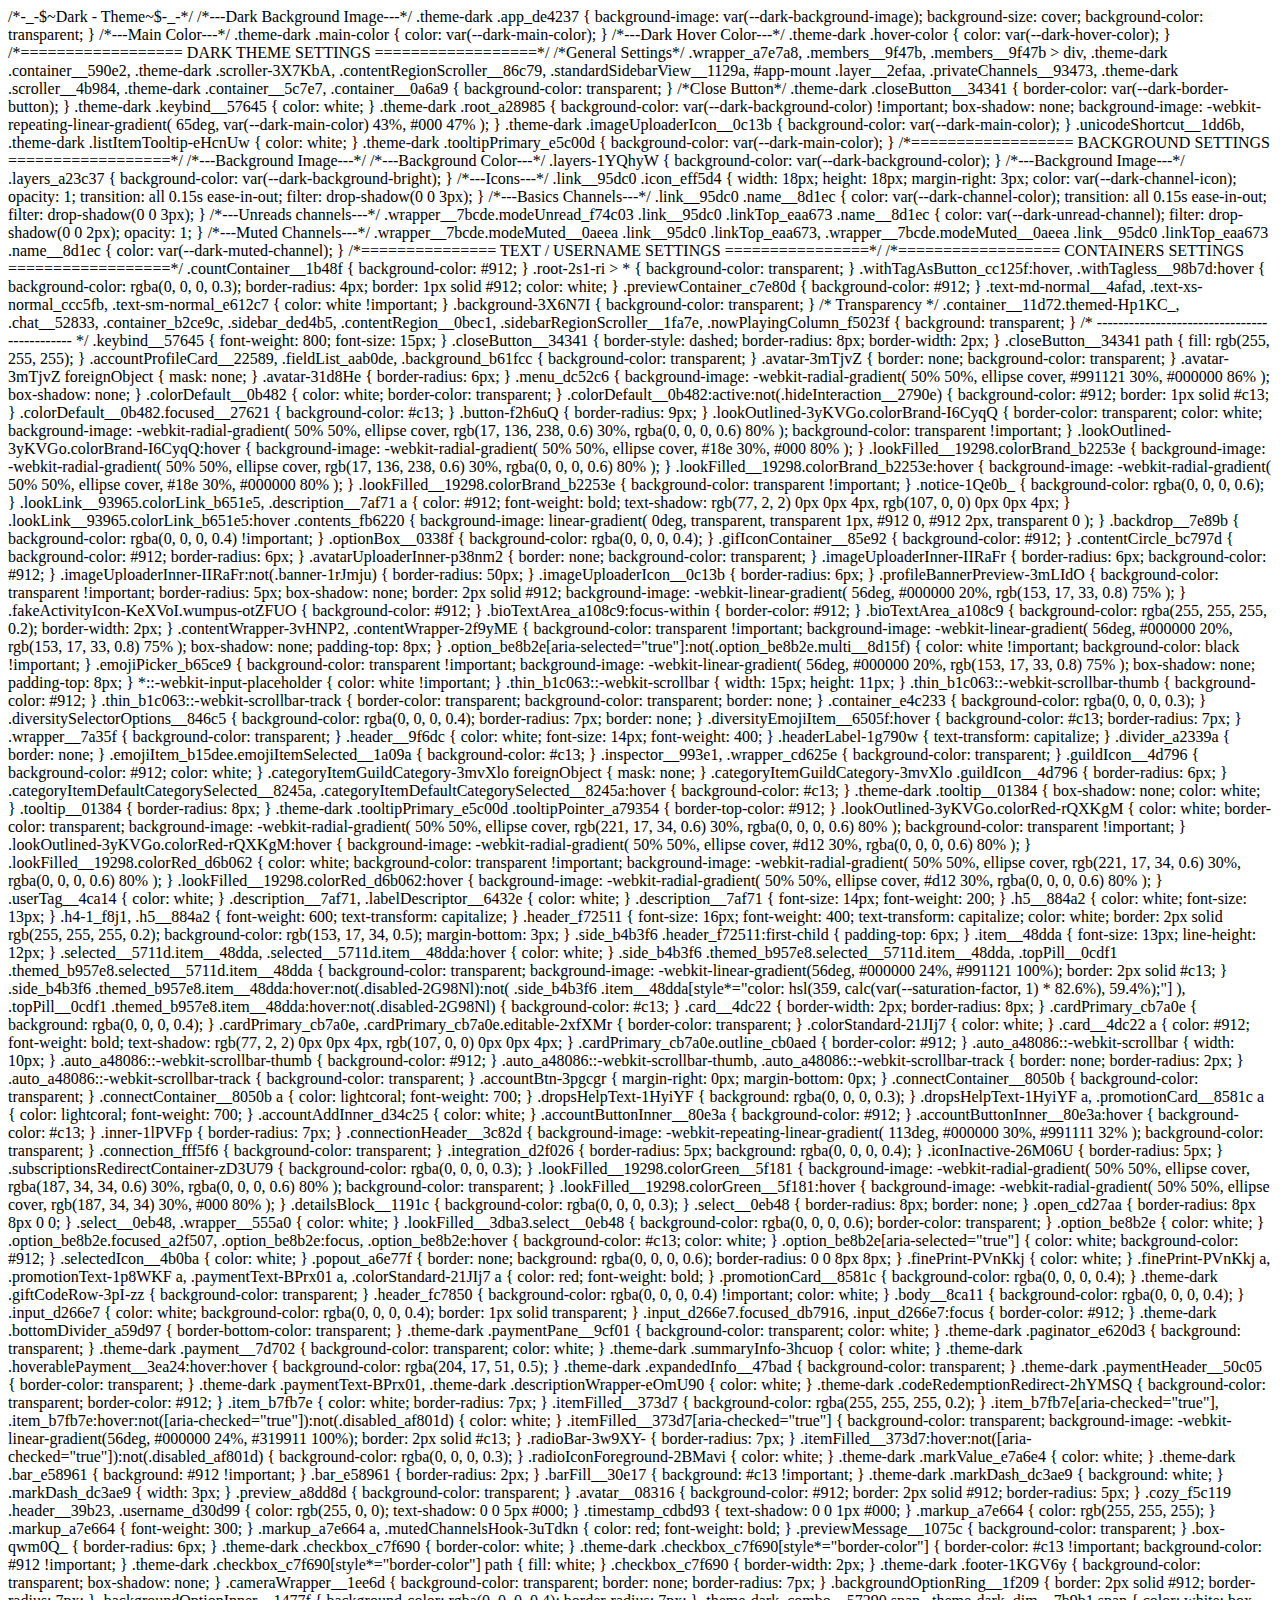
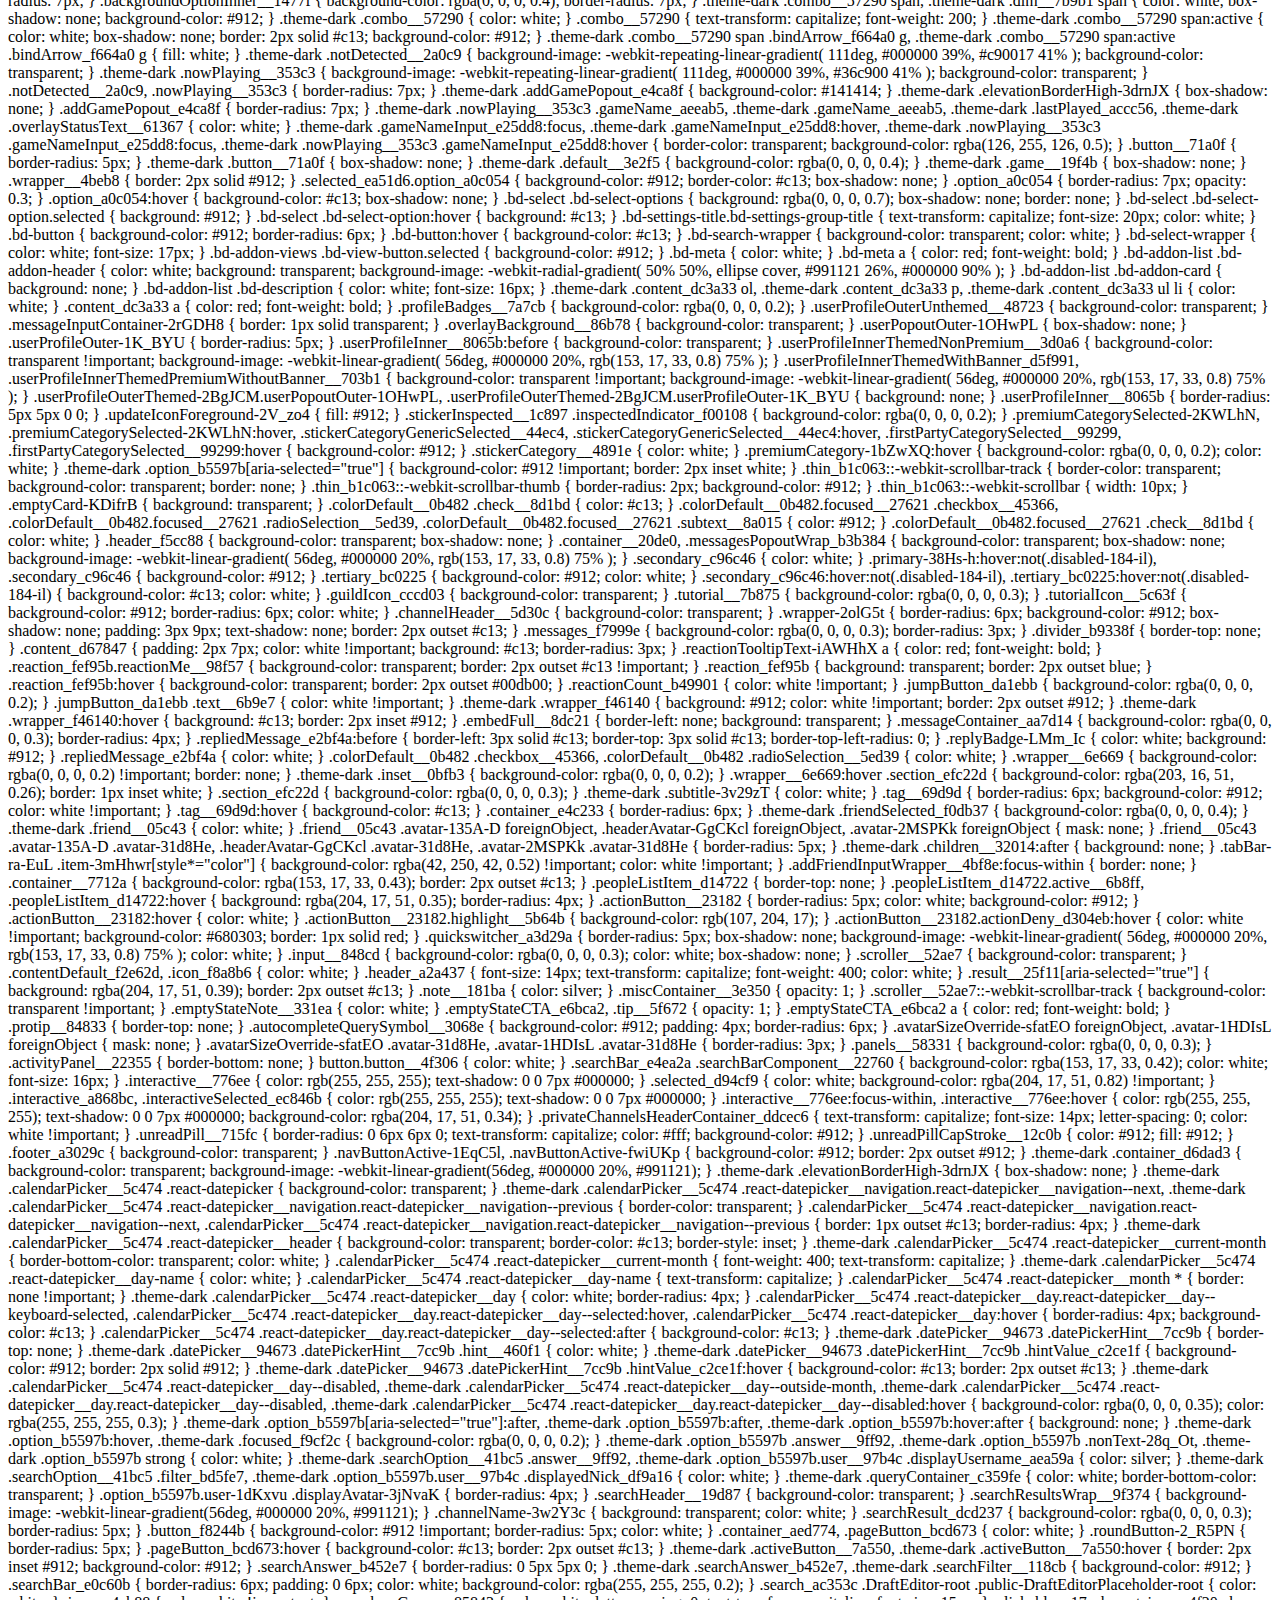
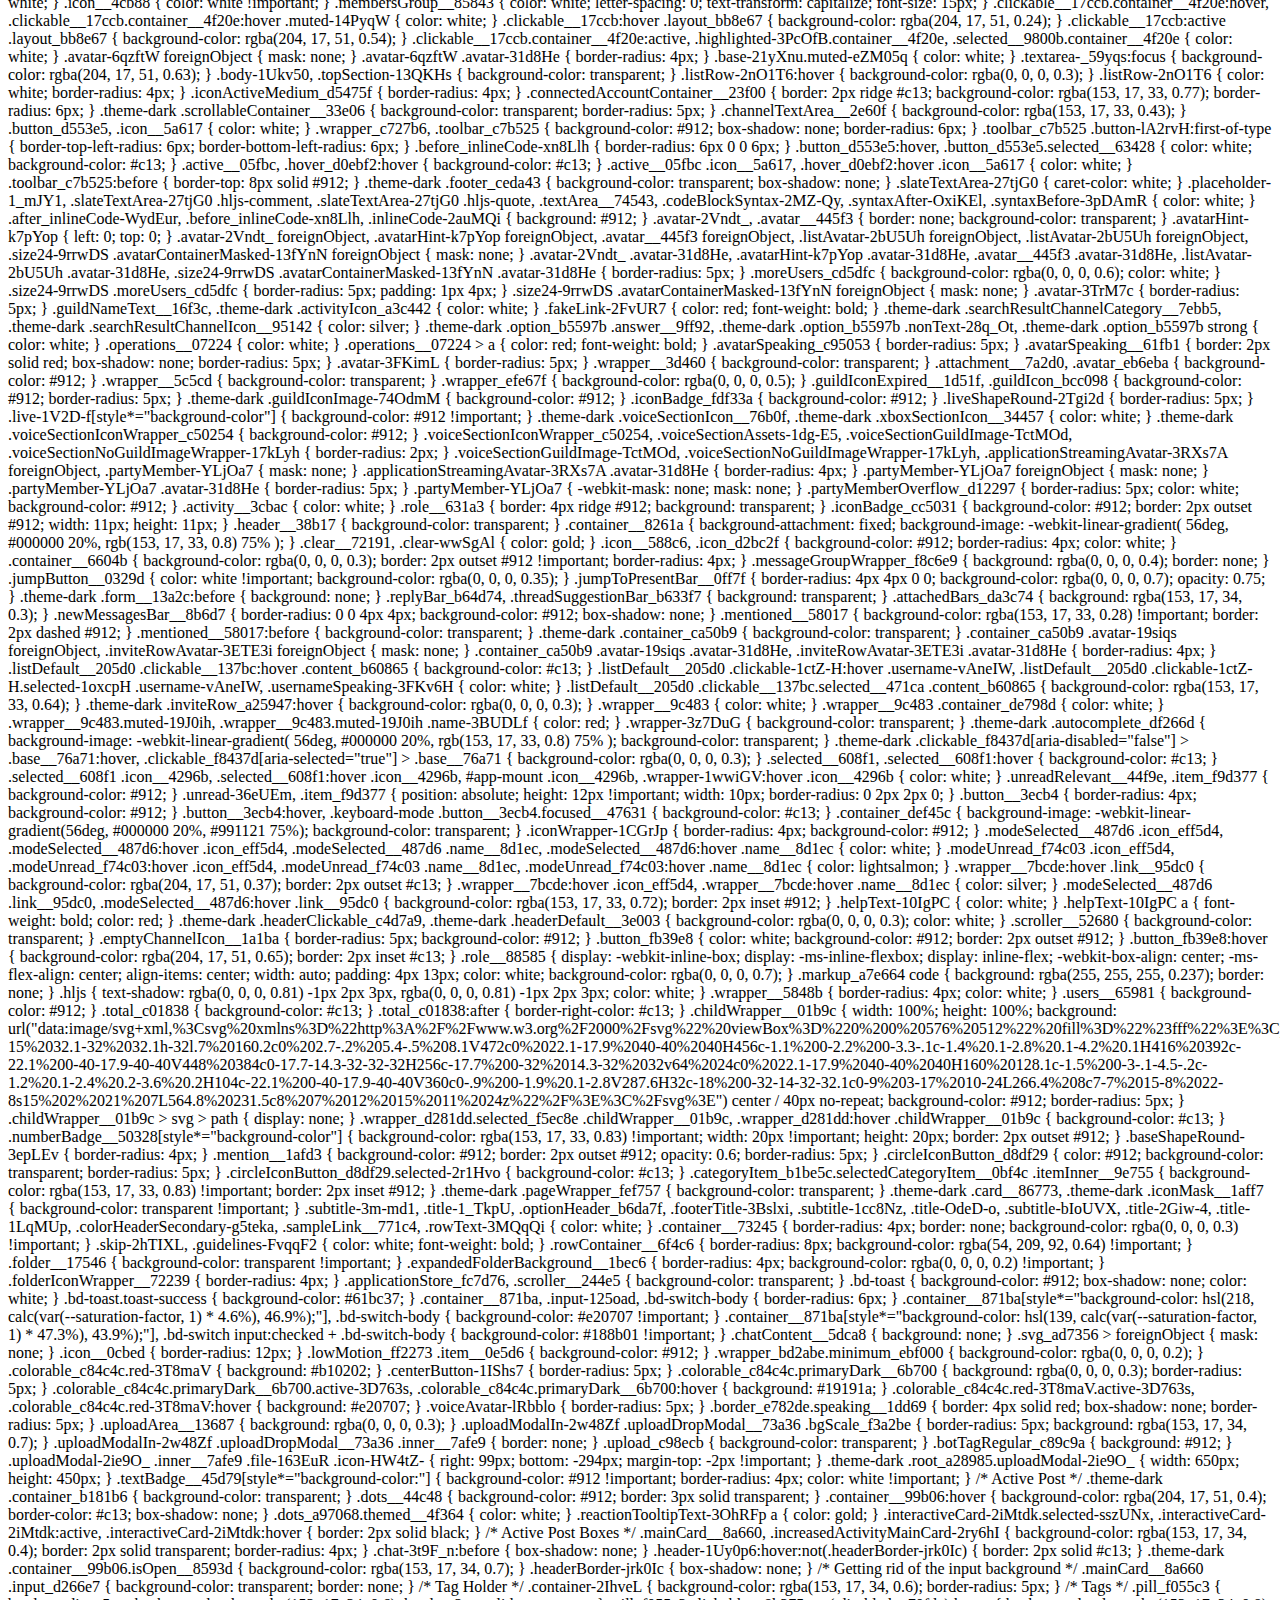
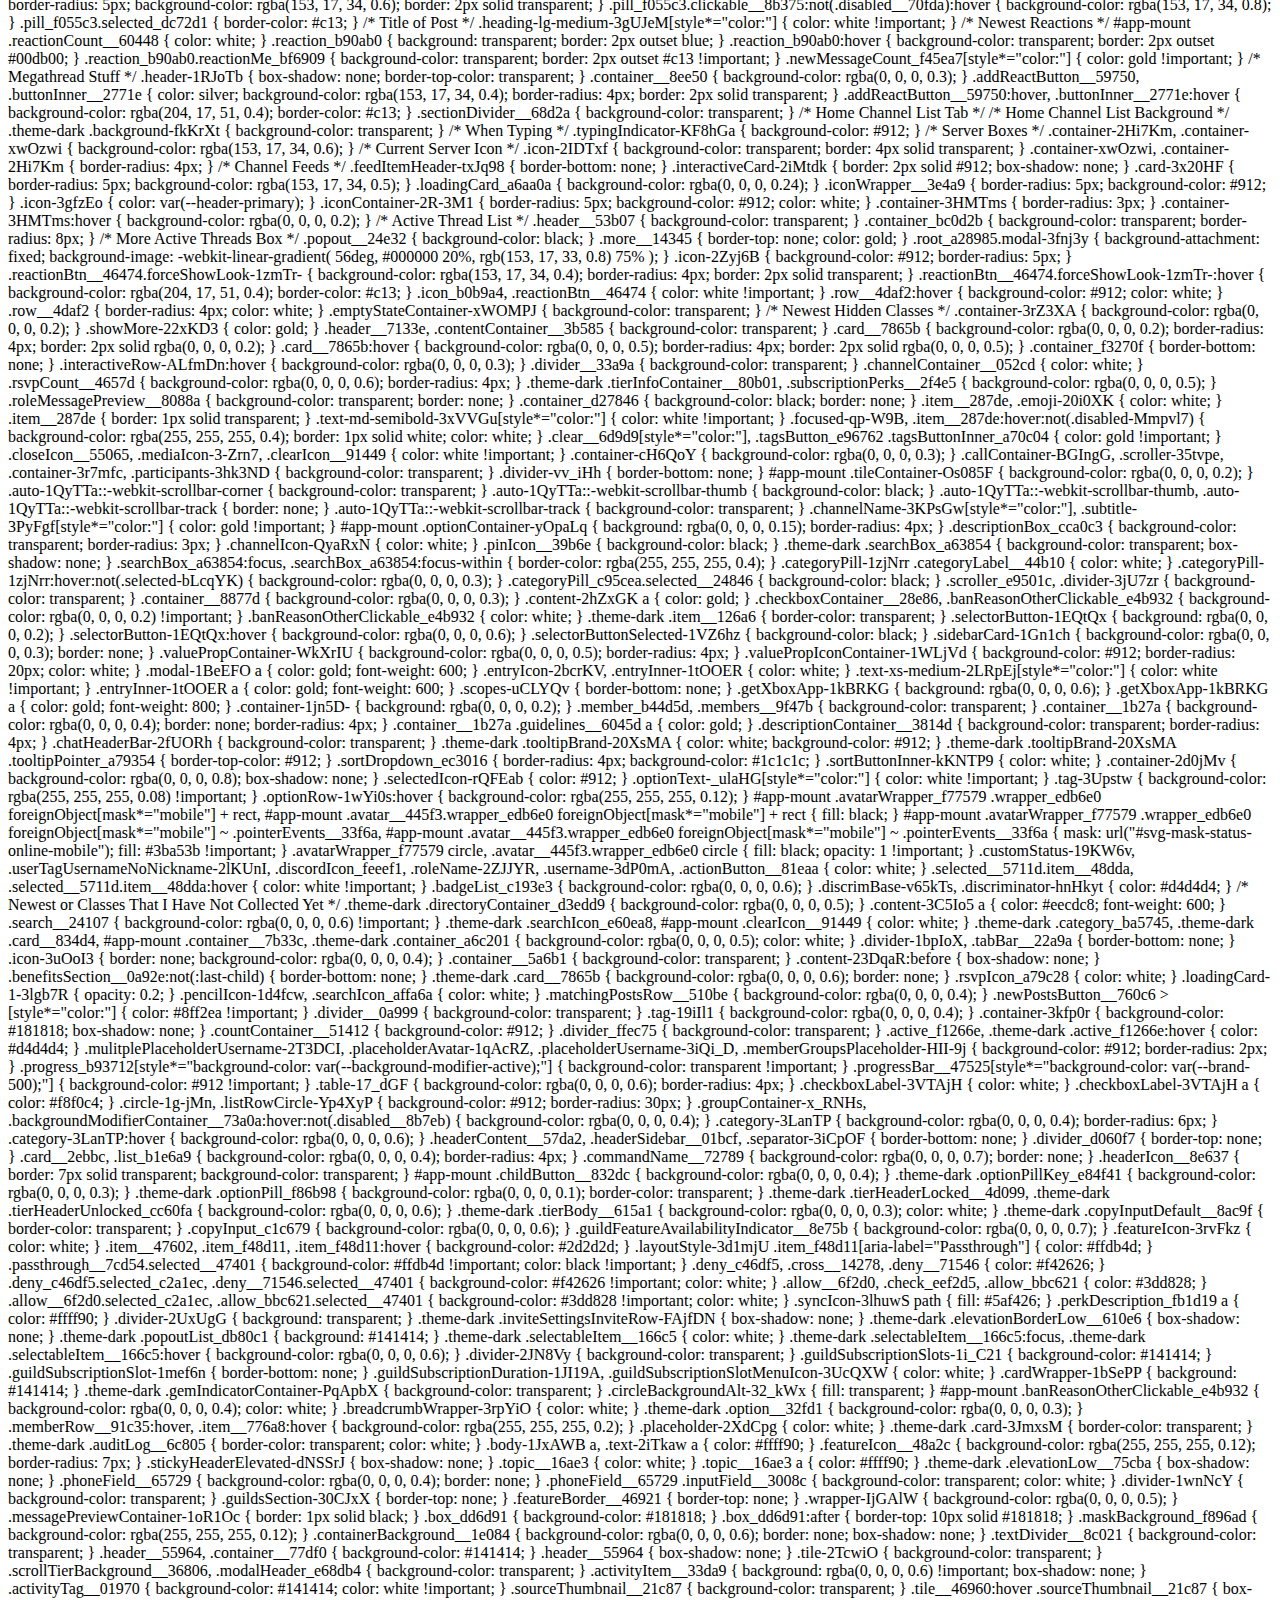
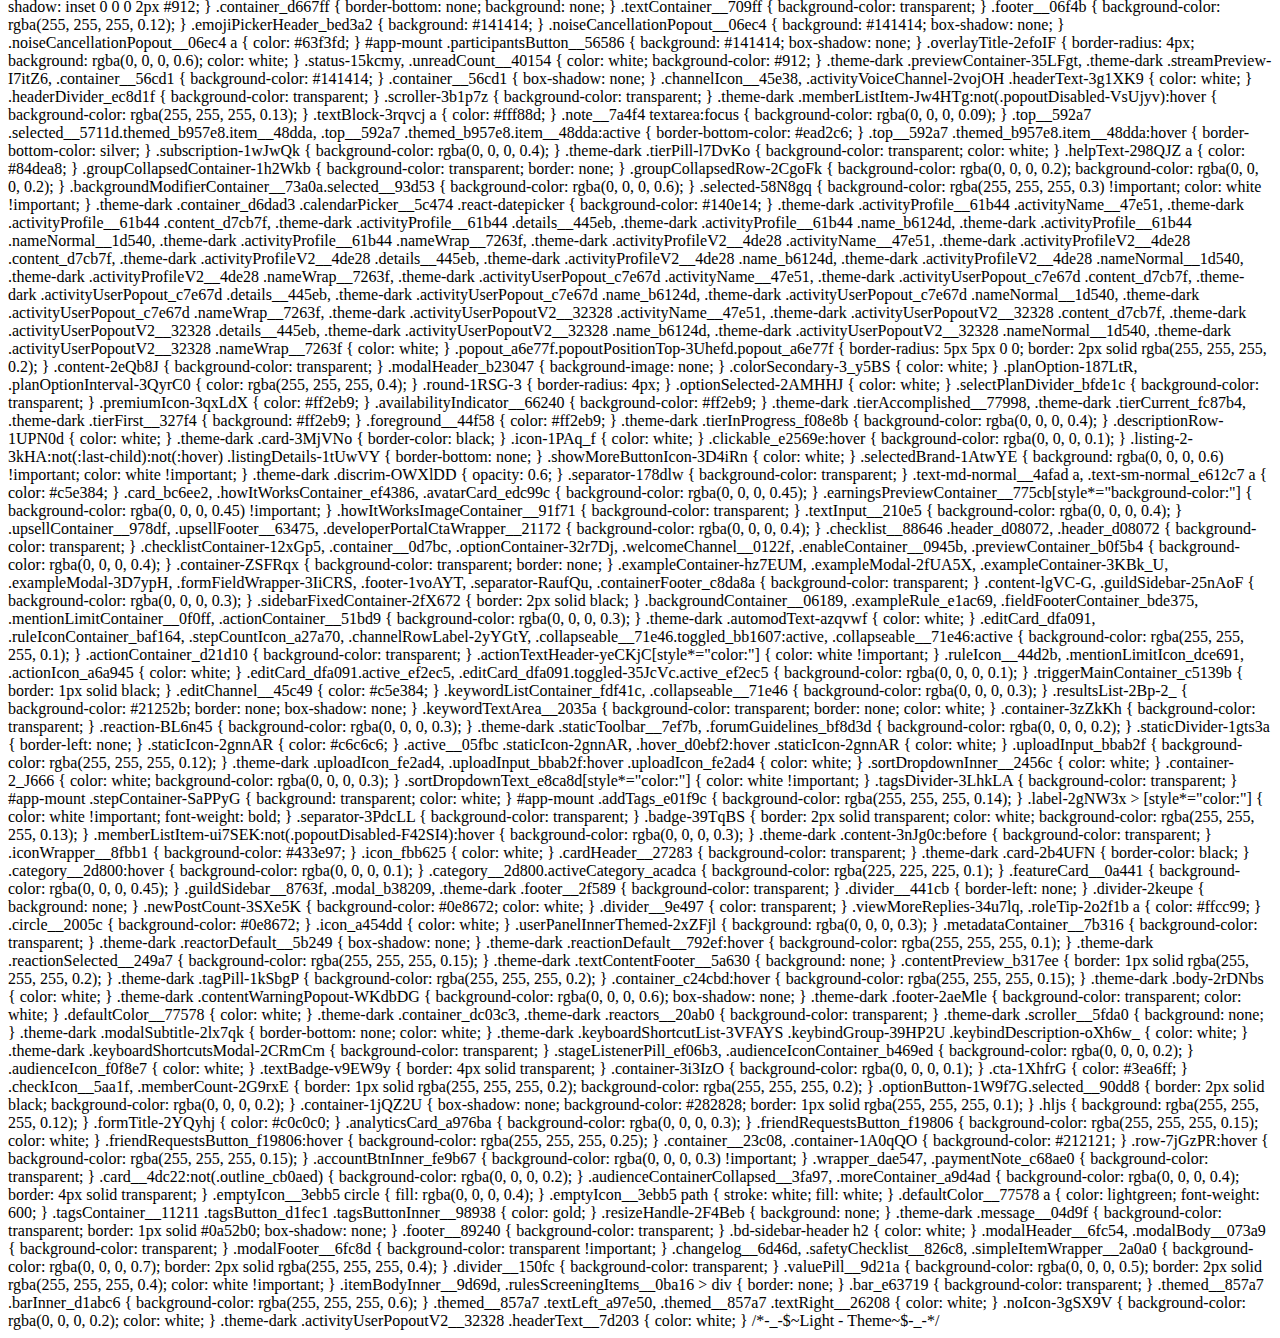
<file: index.html>
<!DOCTYPE html>
<html>
<body>
/*-_-$~Dark - Theme~$-_-*/

  /*---Dark Background Image---*/
    .theme-dark .app_de4237 {
      background-image: var(--dark-background-image);
      background-size: cover;
       background-color: transparent;
    }
  
 /*---Main Color---*/
 .theme-dark .main-color { 
  color: var(--dark-main-color); 
} 
/*---Dark Hover Color---*/
.theme-dark .hover-color { 
  color: var(--dark-hover-color); 
}


/*================== DARK THEME SETTINGS ==================*/

/*General Settings*/
.wrapper_a7e7a8,
.members__9f47b,
.members__9f47b > div,
.theme-dark .container__590e2,
.theme-dark .scroller-3X7KbA,
.contentRegionScroller__86c79,
.standardSidebarView__1129a,
#app-mount .layer__2efaa,
.privateChannels__93473,
.theme-dark .scroller__4b984,
.theme-dark .container__5c7e7,
.container__0a6a9 {
background-color: transparent;
}
/*Close Button*/
.theme-dark .closeButton__34341 {
border-color: var(--dark-border-button);
}

.theme-dark .keybind__57645 {
color: white;
}
.theme-dark .root_a28985 {
background-color: var(--dark-background-color) !important;
box-shadow: none;
background-image: -webkit-repeating-linear-gradient(
  65deg,
  var(--dark-main-color) 43%,
  #000 47%
);
}
.theme-dark .imageUploaderIcon__0c13b {
background-color: var(--dark-main-color);
}
.unicodeShortcut__1dd6b,
.theme-dark .listItemTooltip-eHcnUw {
color: white;
}
.theme-dark .tooltipPrimary_e5c00d {
background-color: var(--dark-main-color);
}



/*================== BACKGROUND SETTINGS ==================*/

/*---Background Image---*/

/*---Background Color---*/
.layers-1YQhyW {
background-color: var(--dark-background-color);
}
/*---Background Image---*/

.layers_a23c37 {
background-color: var(--dark-background-bright);
}



/*---Icons---*/
.link__95dc0 .icon_eff5d4 {
width: 18px;
height: 18px;
margin-right: 3px;
color: var(--dark-channel-icon);
opacity: 1;
transition: all 0.15s ease-in-out;
filter: drop-shadow(0 0 3px);
}
/*---Basics Channels---*/
.link__95dc0 .name__8d1ec {
color: var(--dark-channel-color);
transition: all 0.15s ease-in-out;
filter: drop-shadow(0 0 3px);
}
/*---Unreads channels---*/
.wrapper__7bcde.modeUnread_f74c03 .link__95dc0 .linkTop_eaa673 .name__8d1ec {
color: var(--dark-unread-channel);
filter: drop-shadow(0 0 2px);
opacity: 1;
}
/*---Muted Channels---*/
.wrapper__7bcde.modeMuted__0aeea .link__95dc0 .linkTop_eaa673,
.wrapper__7bcde.modeMuted__0aeea .link__95dc0 .linkTop_eaa673 .name__8d1ec {
color: var(--dark-muted-channel);
}

/*=============== TEXT / USERNAME SETTINGS ================*/

/*================== CONTAINERS SETTINGS ==================*/

.countContainer__1b48f {
background-color: #912;
}

.root-2s1-ri > * {
background-color: transparent;
}

.withTagAsButton_cc125f:hover,
.withTagless__98b7d:hover {
background-color: rgba(0, 0, 0, 0.3);
border-radius: 4px;
border: 1px solid #912;
color: white;
}

.previewContainer_c7e80d {
background-color: #912;
}

.text-md-normal__4afad,
.text-xs-normal_ccc5fb,
.text-sm-normal_e612c7 {
color: white !important;
}

.background-3X6N7I {
background-color: transparent;
}

/* Transparency */
.container__11d72.themed-Hp1KC_,
.chat__52833,
.container_b2ce9c,
.sidebar_ded4b5,
.contentRegion__0bec1,
.sidebarRegionScroller__1fa7e,
.nowPlayingColumn_f5023f {
background: transparent;
}

/* -------------------------------------------- */

.keybind__57645 {
font-weight: 800;
font-size: 15px;
}

.closeButton__34341 {
border-style: dashed;
border-radius: 8px;
border-width: 2px;
}

.closeButton__34341 path {
fill: rgb(255, 255, 255);
}

.accountProfileCard__22589,
.fieldList_aab0de,
.background_b61fcc {
background-color: transparent;
}

.avatar-3mTjvZ {
border: none;
background-color: transparent;
}

.avatar-3mTjvZ foreignObject {
mask: none;
}

.avatar-31d8He {
border-radius: 6px;
}

.menu_dc52c6 {
background-image: -webkit-radial-gradient(
  50% 50%,
  ellipse cover,
  #991121 30%,
  #000000 86%
);
box-shadow: none;
}

.colorDefault__0b482 {
color: white;
border-color: transparent;
}

.colorDefault__0b482:active:not(.hideInteraction__2790e) {
background-color: #912;
border: 1px solid #c13;
}

.colorDefault__0b482.focused__27621 {
background-color: #c13;
}

.button-f2h6uQ {
border-radius: 9px;
}

.lookOutlined-3yKVGo.colorBrand-I6CyqQ {
border-color: transparent;
color: white;
background-image: -webkit-radial-gradient(
  50% 50%,
  ellipse cover,
  rgb(17, 136, 238, 0.6) 30%,
  rgba(0, 0, 0, 0.6) 80%
);
background-color: transparent !important;
}

.lookOutlined-3yKVGo.colorBrand-I6CyqQ:hover {
background-image: -webkit-radial-gradient(
  50% 50%,
  ellipse cover,
  #18e 30%,
  #000 80%
);
}

.lookFilled__19298.colorBrand_b2253e {
background-image: -webkit-radial-gradient(
  50% 50%,
  ellipse cover,
  rgb(17, 136, 238, 0.6) 30%,
  rgba(0, 0, 0, 0.6) 80%
);
}

.lookFilled__19298.colorBrand_b2253e:hover {
background-image: -webkit-radial-gradient(
  50% 50%,
  ellipse cover,
  #18e 30%,
  #000000 80%
);
}

.lookFilled__19298.colorBrand_b2253e {
background-color: transparent !important;
}

.notice-1Qe0b_ {
background-color: rgba(0, 0, 0, 0.6);
}

.lookLink__93965.colorLink_b651e5,
.description__7af71 a {
color: #912;
font-weight: bold;
text-shadow: rgb(77, 2, 2) 0px 0px 4px, rgb(107, 0, 0) 0px 0px 4px;
}

.lookLink__93965.colorLink_b651e5:hover .contents_fb6220 {
background-image: linear-gradient(
  0deg,
  transparent,
  transparent 1px,
  #912 0,
  #912 2px,
  transparent 0
);
}

.backdrop__7e89b {
background-color: rgba(0, 0, 0, 0.4) !important;
}

.optionBox__0338f {
background-color: rgba(0, 0, 0, 0.4);
}

.gifIconContainer__85e92 {
background-color: #912;
}

.contentCircle_bc797d {
background-color: #912;
border-radius: 6px;
}

.avatarUploaderInner-p38nm2 {
border: none;
background-color: transparent;
}

.imageUploaderInner-IIRaFr {
border-radius: 6px;
background-color: #912;
}

.imageUploaderInner-IIRaFr:not(.banner-1rJmju) {
border-radius: 50px;
}

.imageUploaderIcon__0c13b {
border-radius: 6px;
}

.profileBannerPreview-3mLIdO {
background-color: transparent !important;
border-radius: 5px;
box-shadow: none;
border: 2px solid #912;
background-image: -webkit-linear-gradient(
  56deg,
  #000000 20%,
  rgb(153, 17, 33, 0.8) 75%
);
}

.fakeActivityIcon-KeXVoI.wumpus-otZFUO {
background-color: #912;
}

.bioTextArea_a108c9:focus-within {
border-color: #912;
}

.bioTextArea_a108c9 {
background-color: rgba(255, 255, 255, 0.2);
border-width: 2px;
}

.contentWrapper-3vHNP2,
.contentWrapper-2f9yME {
background-color: transparent !important;
background-image: -webkit-linear-gradient(
  56deg,
  #000000 20%,
  rgb(153, 17, 33, 0.8) 75%
);
box-shadow: none;
padding-top: 8px;
}

.option_be8b2e[aria-selected="true"]:not(.option_be8b2e.multi__8d15f) {
color: white !important;
background-color: black !important;
}

.emojiPicker_b65ce9 {
background-color: transparent !important;
background-image: -webkit-linear-gradient(
  56deg,
  #000000 20%,
  rgb(153, 17, 33, 0.8) 75%
);
box-shadow: none;
padding-top: 8px;
}

*::-webkit-input-placeholder {
color: white !important;
}

.thin_b1c063::-webkit-scrollbar {
width: 15px;
height: 11px;
}

.thin_b1c063::-webkit-scrollbar-thumb {
background-color: #912;
}

.thin_b1c063::-webkit-scrollbar-track {
border-color: transparent;
background-color: transparent;
border: none;
}

.container_e4c233 {
background-color: rgba(0, 0, 0, 0.3);
}

.diversitySelectorOptions__846c5 {
background-color: rgba(0, 0, 0, 0.4);
border-radius: 7px;
border: none;
}

.diversityEmojiItem__6505f:hover {
background-color: #c13;
border-radius: 7px;
}

.wrapper__7a35f {
background-color: transparent;
}

.header__9f6dc {
color: white;
font-size: 14px;
font-weight: 400;
}

.headerLabel-1g790w {
text-transform: capitalize;
}

.divider_a2339a {
border: none;
}

.emojiItem_b15dee.emojiItemSelected__1a09a {
background-color: #c13;
}

.inspector__993e1,
.wrapper_cd625e {
background-color: transparent;
}

.guildIcon__4d796 {
background-color: #912;
color: white;
}

.categoryItemGuildCategory-3mvXlo foreignObject {
mask: none;
}

.categoryItemGuildCategory-3mvXlo .guildIcon__4d796 {
border-radius: 6px;
}

.categoryItemDefaultCategorySelected__8245a,
.categoryItemDefaultCategorySelected__8245a:hover {
background-color: #c13;
}

.theme-dark .tooltip__01384 {
box-shadow: none;
color: white;
}

.tooltip__01384 {
border-radius: 8px;
}

.theme-dark .tooltipPrimary_e5c00d .tooltipPointer_a79354 {
border-top-color: #912;
}

.lookOutlined-3yKVGo.colorRed-rQXKgM {
color: white;
border-color: transparent;
background-image: -webkit-radial-gradient(
  50% 50%,
  ellipse cover,
  rgb(221, 17, 34, 0.6) 30%,
  rgba(0, 0, 0, 0.6) 80%
);
background-color: transparent !important;
}

.lookOutlined-3yKVGo.colorRed-rQXKgM:hover {
background-image: -webkit-radial-gradient(
  50% 50%,
  ellipse cover,
  #d12 30%,
  rgba(0, 0, 0, 0.6) 80%
);
}

.lookFilled__19298.colorRed_d6b062 {
color: white;
background-color: transparent !important;
background-image: -webkit-radial-gradient(
  50% 50%,
  ellipse cover,
  rgb(221, 17, 34, 0.6) 30%,
  rgba(0, 0, 0, 0.6) 80%
);
}

.lookFilled__19298.colorRed_d6b062:hover {
background-image: -webkit-radial-gradient(
  50% 50%,
  ellipse cover,
  #d12 30%,
  rgba(0, 0, 0, 0.6) 80%
);
}

.userTag__4ca14 {
color: white;
}

.description__7af71,
.labelDescriptor__6432e {
color: white;
}

.description__7af71 {
font-size: 14px;
font-weight: 200;
}

.h5__884a2 {
color: white;
font-size: 13px;
}

.h4-1_f8j1,
.h5__884a2 {
font-weight: 600;
text-transform: capitalize;
}

.header_f72511 {
font-size: 16px;
font-weight: 400;
text-transform: capitalize;
color: white;
border: 2px solid rgb(255, 255, 255, 0.2);
background-color: rgb(153, 17, 34, 0.5);
margin-bottom: 3px;
}

.side_b4b3f6 .header_f72511:first-child {
padding-top: 6px;
}

.item__48dda {
font-size: 13px;
line-height: 12px;
}

.selected__5711d.item__48dda,
.selected__5711d.item__48dda:hover {
color: white;
}

.side_b4b3f6 .themed_b957e8.selected__5711d.item__48dda,
.topPill__0cdf1 .themed_b957e8.selected__5711d.item__48dda {
background-color: transparent;
background-image: -webkit-linear-gradient(56deg, #000000 24%, #991121 100%);
border: 2px solid #c13;
}

.side_b4b3f6
.themed_b957e8.item__48dda:hover:not(.disabled-2G98Nl):not(
  .side_b4b3f6
    .item__48dda[style*="color: hsl(359, calc(var(--saturation-factor, 1) * 82.6%), 59.4%);"]
),
.topPill__0cdf1 .themed_b957e8.item__48dda:hover:not(.disabled-2G98Nl) {
background-color: #c13;
}

.card__4dc22 {
border-width: 2px;
border-radius: 8px;
}

.cardPrimary_cb7a0e {
background: rgba(0, 0, 0, 0.4);
}

.cardPrimary_cb7a0e,
.cardPrimary_cb7a0e.editable-2xfXMr {
border-color: transparent;
}

.colorStandard-21JIj7 {
color: white;
}

.card__4dc22 a {
color: #912;
font-weight: bold;
text-shadow: rgb(77, 2, 2) 0px 0px 4px, rgb(107, 0, 0) 0px 0px 4px;
}

.cardPrimary_cb7a0e.outline_cb0aed {
border-color: #912;
}

.auto_a48086::-webkit-scrollbar {
width: 10px;
}

.auto_a48086::-webkit-scrollbar-thumb {
background-color: #912;
}

.auto_a48086::-webkit-scrollbar-thumb,
.auto_a48086::-webkit-scrollbar-track {
border: none;
border-radius: 2px;
}

.auto_a48086::-webkit-scrollbar-track {
background-color: transparent;
}

.accountBtn-3pgcgr {
margin-right: 0px;
margin-bottom: 0px;
}

.connectContainer__8050b {
background-color: transparent;
}

.connectContainer__8050b a {
color: lightcoral;
font-weight: 700;
}

.dropsHelpText-1HyiYF {
background: rgba(0, 0, 0, 0.3);
}

.dropsHelpText-1HyiYF a,
.promotionCard__8581c a {
color: lightcoral;
font-weight: 700;
}

.accountAddInner_d34c25 {
color: white;
}

.accountButtonInner__80e3a {
background-color: #912;
}

.accountButtonInner__80e3a:hover {
background-color: #c13;
}

.inner-1lPVFp {
border-radius: 7px;
}

.connectionHeader__3c82d {
background-image: -webkit-repeating-linear-gradient(
  113deg,
  #000000 30%,
  #991111 32%
);
background-color: transparent;
}

.connection_fff5f6 {
background-color: transparent;
}

.integration_d2f026 {
border-radius: 5px;
background: rgba(0, 0, 0, 0.4);
}

.iconInactive-26M06U {
border-radius: 5px;
}

.subscriptionsRedirectContainer-zD3U79 {
background-color: rgba(0, 0, 0, 0.3);
}

.lookFilled__19298.colorGreen__5f181 {
background-image: -webkit-radial-gradient(
  50% 50%,
  ellipse cover,
  rgba(187, 34, 34, 0.6) 30%,
  rgba(0, 0, 0, 0.6) 80%
);
background-color: transparent;
}

.lookFilled__19298.colorGreen__5f181:hover {
background-image: -webkit-radial-gradient(
  50% 50%,
  ellipse cover,
  rgb(187, 34, 34) 30%,
  #000 80%
);
}

.detailsBlock__1191c {
background-color: rgba(0, 0, 0, 0.3);
}
.select__0eb48 {
border-radius: 8px;
border: none;
}
.open_cd27aa {
border-radius: 8px 8px 0 0;
}
.select__0eb48,
.wrapper__555a0 {
color: white;
}
.lookFilled__3dba3.select__0eb48 {
background-color: rgba(0, 0, 0, 0.6);
border-color: transparent;
}
.option_be8b2e {
color: white;
}
.option_be8b2e.focused_a2f507,
.option_be8b2e:focus,
.option_be8b2e:hover {
background-color: #c13;
color: white;
}
.option_be8b2e[aria-selected="true"] {
color: white;
background-color: #912;
}
.selectedIcon__4b0ba {
color: white;
}
.popout_a6e77f {
border: none;
background: rgba(0, 0, 0, 0.6);
border-radius: 0 0 8px 8px;
}

.finePrint-PVnKkj {
color: white;
}

.finePrint-PVnKkj a,
.promotionText-1p8WKF a,
.paymentText-BPrx01 a,
.colorStandard-21JIj7 a {
color: red;
font-weight: bold;
}

.promotionCard__8581c {
background-color: rgba(0, 0, 0, 0.4);
}

.theme-dark .giftCodeRow-3pI-zz {
background-color: transparent;
}

.header_fc7850 {
background-color: rgba(0, 0, 0, 0.4) !important;
color: white;
}

.body__8ca11 {
background-color: rgba(0, 0, 0, 0.4);
}

.input_d266e7 {
color: white;
background-color: rgba(0, 0, 0, 0.4);
border: 1px solid transparent;
}

.input_d266e7.focused_db7916,
.input_d266e7:focus {
border-color: #912;
}

.theme-dark .bottomDivider_a59d97 {
border-bottom-color: transparent;
}

.theme-dark .paymentPane__9cf01 {
background-color: transparent;
color: white;
}

.theme-dark .paginator_e620d3 {
background: transparent;
}

.theme-dark .payment__7d702 {
background-color: transparent;
color: white;
}

.theme-dark .summaryInfo-3hcuop {
color: white;
}

.theme-dark .hoverablePayment__3ea24:hover:hover {
background-color: rgba(204, 17, 51, 0.5);
}

.theme-dark .expandedInfo__47bad {
background-color: transparent;
}

.theme-dark .paymentHeader__50c05 {
border-color: transparent;
}

.theme-dark .paymentText-BPrx01,
.theme-dark .descriptionWrapper-eOmU90 {
color: white;
}

.theme-dark .codeRedemptionRedirect-2hYMSQ {
background-color: transparent;
border-color: #912;
}

.item_b7fb7e {
color: white;
border-radius: 7px;
}

.itemFilled__373d7 {
background-color: rgba(255, 255, 255, 0.2);
}

.item_b7fb7e[aria-checked="true"],
.item_b7fb7e:hover:not([aria-checked="true"]):not(.disabled_af801d) {
color: white;
}

.itemFilled__373d7[aria-checked="true"] {
background-color: transparent;
background-image: -webkit-linear-gradient(56deg, #000000 24%, #319911 100%);
border: 2px solid #c13;
}

.radioBar-3w9XY- {
border-radius: 7px;
}

.itemFilled__373d7:hover:not([aria-checked="true"]):not(.disabled_af801d) {
background-color: rgba(0, 0, 0, 0.3);
}

.radioIconForeground-2BMavi {
color: white;
}

.theme-dark .markValue_e7a6e4 {
color: white;
}

.theme-dark .bar_e58961 {
background: #912 !important;
}

.bar_e58961 {
border-radius: 2px;
}

.barFill__30e17 {
background: #c13 !important;
}

.theme-dark .markDash_dc3ae9 {
background: white;
}

.markDash_dc3ae9 {
width: 3px;
}

.preview_a8dd8d {
background-color: transparent;
}

.avatar__08316 {
background-color: #912;
border: 2px solid #912;
border-radius: 5px;
}

.cozy_f5c119 .header__39b23,
.username_d30d99 {
color: rgb(255, 0, 0);
text-shadow: 0 0 5px #000;
}

.timestamp_cdbd93 {
text-shadow: 0 0 1px #000;
}

.markup_a7e664 {
color: rgb(255, 255, 255);
}

.markup_a7e664 {
font-weight: 300;
}

.markup_a7e664 a,
.mutedChannelsHook-3uTdkn {
color: red;
font-weight: bold;
}

.previewMessage__1075c {
background-color: transparent;
}

.box-qwm0Q_ {
border-radius: 6px;
}

.theme-dark .checkbox_c7f690 {
border-color: white;
}

.theme-dark .checkbox_c7f690[style*="border-color"] {
border-color: #c13 !important;
background-color: #912 !important;
}

.theme-dark .checkbox_c7f690[style*="border-color"] path {
fill: white;
}

.checkbox_c7f690 {
border-width: 2px;
}

.theme-dark .footer-1KGV6y {
background-color: transparent;
box-shadow: none;
}

.cameraWrapper__1ee6d {
background-color: transparent;
border: none;
border-radius: 7px;
}

.backgroundOptionRing__1f209 {
border: 2px solid #912;
border-radius: 7px;
}

.backgroundOptionInner__1477f {
background-color: rgba(0, 0, 0, 0.4);
border-radius: 7px;
}

.theme-dark .combo__57290 span,
.theme-dark .dim__7b9b1 span {
color: white;
box-shadow: none;
background-color: #912;
}

.theme-dark .combo__57290 {
color: white;
}

.combo__57290 {
text-transform: capitalize;
font-weight: 200;
}

.theme-dark .combo__57290 span:active {
color: white;
box-shadow: none;
border: 2px solid #c13;
background-color: #912;
}

.theme-dark .combo__57290 span .bindArrow_f664a0 g,
.theme-dark .combo__57290 span:active .bindArrow_f664a0 g {
fill: white;
}

.theme-dark .notDetected__2a0c9 {
background-image: -webkit-repeating-linear-gradient(
  111deg,
  #000000 39%,
  #c90017 41%
);
background-color: transparent;
}

.theme-dark .nowPlaying__353c3 {
background-image: -webkit-repeating-linear-gradient(
  111deg,
  #000000 39%,
  #36c900 41%
);
background-color: transparent;
}

.notDetected__2a0c9,
.nowPlaying__353c3 {
border-radius: 7px;
}

.theme-dark .addGamePopout_e4ca8f {
background-color: #141414;
}

.theme-dark .elevationBorderHigh-3drnJX {
box-shadow: none;
}

.addGamePopout_e4ca8f {
border-radius: 7px;
}

.theme-dark .nowPlaying__353c3 .gameName_aeeab5,
.theme-dark .gameName_aeeab5,
.theme-dark .lastPlayed_accc56,
.theme-dark .overlayStatusText__61367 {
color: white;
}

.theme-dark .gameNameInput_e25dd8:focus,
.theme-dark .gameNameInput_e25dd8:hover,
.theme-dark .nowPlaying__353c3 .gameNameInput_e25dd8:focus,
.theme-dark .nowPlaying__353c3 .gameNameInput_e25dd8:hover {
border-color: transparent;
background-color: rgba(126, 255, 126, 0.5);
}

.button__71a0f {
border-radius: 5px;
}

.theme-dark .button__71a0f {
box-shadow: none;
}

.theme-dark .default__3e2f5 {
background-color: rgba(0, 0, 0, 0.4);
}

.theme-dark .game__19f4b {
box-shadow: none;
}

.wrapper__4beb8 {
border: 2px solid #912;
}

.selected_ea51d6.option_a0c054 {
background-color: #912;
border-color: #c13;
box-shadow: none;
}

.option_a0c054 {
border-radius: 7px;
opacity: 0.3;
}

.option_a0c054:hover {
background-color: #c13;
box-shadow: none;
}

.bd-select .bd-select-options {
background: rgba(0, 0, 0, 0.7);
box-shadow: none;
border: none;
}

.bd-select .bd-select-option.selected {
background: #912;
}

.bd-select .bd-select-option:hover {
background: #c13;
}

.bd-settings-title.bd-settings-group-title {
text-transform: capitalize;
font-size: 20px;
color: white;
}

.bd-button {
background-color: #912;
border-radius: 6px;
}

.bd-button:hover {
background-color: #c13;
}

.bd-search-wrapper {
background-color: transparent;
color: white;
}

.bd-select-wrapper {
color: white;
font-size: 17px;
}

.bd-addon-views .bd-view-button.selected {
background-color: #912;
}

.bd-meta {
color: white;
}

.bd-meta a {
color: red;
font-weight: bold;
}

.bd-addon-list .bd-addon-header {
color: white;
background: transparent;
background-image: -webkit-radial-gradient(
  50% 50%,
  ellipse cover,
  #991121 26%,
  #000000 90%
);
}

.bd-addon-list .bd-addon-card {
background: none;
}

.bd-addon-list .bd-description {
color: white;
font-size: 16px;
}

.theme-dark .content_dc3a33 ol,
.theme-dark .content_dc3a33 p,
.theme-dark .content_dc3a33 ul li {
color: white;
}

.content_dc3a33 a {
color: red;
font-weight: bold;
}

.profileBadges__7a7cb {
background-color: rgba(0, 0, 0, 0.2);
}

.userProfileOuterUnthemed__48723 {
background-color: transparent;
}

.messageInputContainer-2rGDH8 {
border: 1px solid transparent;
}

.overlayBackground__86b78 {
background-color: transparent;
}

.userPopoutOuter-1OHwPL {
box-shadow: none;
}

.userProfileOuter-1K_BYU {
border-radius: 5px;
}

.userProfileInner__8065b:before {
background-color: transparent;
}

.userProfileInnerThemedNonPremium__3d0a6 {
background-color: transparent !important;
background-image: -webkit-linear-gradient(
  56deg,
  #000000 20%,
  rgb(153, 17, 33, 0.8) 75%
);
}

.userProfileInnerThemedWithBanner_d5f991,
.userProfileInnerThemedPremiumWithoutBanner__703b1 {
background-color: transparent !important;
background-image: -webkit-linear-gradient(
  56deg,
  #000000 20%,
  rgb(153, 17, 33, 0.8) 75%
);
}

.userProfileOuterThemed-2BgJCM.userPopoutOuter-1OHwPL,
.userProfileOuterThemed-2BgJCM.userProfileOuter-1K_BYU {
background: none;
}

.userProfileInner__8065b {
border-radius: 5px 5px 0 0;
}

.updateIconForeground-2V_zo4 {
fill: #912;
}

.stickerInspected__1c897 .inspectedIndicator_f00108 {
background-color: rgba(0, 0, 0, 0.2);
}

.premiumCategorySelected-2KWLhN,
.premiumCategorySelected-2KWLhN:hover,
.stickerCategoryGenericSelected__44ec4,
.stickerCategoryGenericSelected__44ec4:hover,
.firstPartyCategorySelected__99299,
.firstPartyCategorySelected__99299:hover {
background-color: #912;
}

.stickerCategory__4891e {
color: white;
}

.premiumCategory-1bZwXQ:hover {
background-color: rgba(0, 0, 0, 0.2);
color: white;
}

.theme-dark .option_b5597b[aria-selected="true"] {
background-color: #912 !important;
border: 2px inset white;
}

.thin_b1c063::-webkit-scrollbar-track {
border-color: transparent;
background-color: transparent;
border: none;
}

.thin_b1c063::-webkit-scrollbar-thumb {
border-radius: 2px;
background-color: #912;
}

.thin_b1c063::-webkit-scrollbar {
width: 10px;
}

.emptyCard-KDifrB {
background: transparent;
}

.colorDefault__0b482 .check__8d1bd {
color: #c13;
}

.colorDefault__0b482.focused__27621 .checkbox__45366,
.colorDefault__0b482.focused__27621 .radioSelection__5ed39,
.colorDefault__0b482.focused__27621 .subtext__8a015 {
color: #912;
}

.colorDefault__0b482.focused__27621 .check__8d1bd {
color: white;
}

.header_f5cc88 {
background-color: transparent;
box-shadow: none;
}

.container__20de0,
.messagesPopoutWrap_b3b384 {
background-color: transparent;
box-shadow: none;
background-image: -webkit-linear-gradient(
  56deg,
  #000000 20%,
  rgb(153, 17, 33, 0.8) 75%
);
}

.secondary_c96c46 {
color: white;
}

.primary-38Hs-h:hover:not(.disabled-184-il),
.secondary_c96c46 {
background-color: #912;
}

.tertiary_bc0225 {
background-color: #912;
color: white;
}

.secondary_c96c46:hover:not(.disabled-184-il),
.tertiary_bc0225:hover:not(.disabled-184-il) {
background-color: #c13;
color: white;
}

.guildIcon_cccd03 {
background-color: transparent;
}

.tutorial__7b875 {
background-color: rgba(0, 0, 0, 0.3);
}

.tutorialIcon__5c63f {
background-color: #912;
border-radius: 6px;
color: white;
}

.channelHeader__5d30c {
background-color: transparent;
}

.wrapper-2olG5t {
border-radius: 6px;
background-color: #912;
box-shadow: none;
padding: 3px 9px;
text-shadow: none;
border: 2px outset #c13;
}

.messages_f7999e {
background-color: rgba(0, 0, 0, 0.3);
border-radius: 3px;
}

.divider_b9338f {
border-top: none;
}

.content_d67847 {
padding: 2px 7px;
color: white !important;
background: #c13;
border-radius: 3px;
}

.reactionTooltipText-iAWHhX a {
color: red;
font-weight: bold;
}

.reaction_fef95b.reactionMe__98f57 {
background-color: transparent;
border: 2px outset #c13 !important;
}

.reaction_fef95b {
background: transparent;
border: 2px outset blue;
}

.reaction_fef95b:hover {
background-color: transparent;
border: 2px outset #00db00;
}

.reactionCount_b49901 {
color: white !important;
}

.jumpButton_da1ebb {
background-color: rgba(0, 0, 0, 0.2);
}

.jumpButton_da1ebb .text__6b9e7 {
color: white !important;
}

.theme-dark .wrapper_f46140 {
background: #912;
color: white !important;
border: 2px outset #912;
}

.theme-dark .wrapper_f46140:hover {
background: #c13;
border: 2px inset #912;
}

.embedFull__8dc21 {
border-left: none;
background: transparent;
}

.messageContainer_aa7d14 {
background-color: rgba(0, 0, 0, 0.3);
border-radius: 4px;
}

.repliedMessage_e2bf4a:before {
border-left: 3px solid #c13;
border-top: 3px solid #c13;
border-top-left-radius: 0;
}

.replyBadge-LMm_Ic {
color: white;
background: #912;
}

.repliedMessage_e2bf4a {
color: white;
}

.colorDefault__0b482 .checkbox__45366,
.colorDefault__0b482 .radioSelection__5ed39 {
color: white;
}

.wrapper__6e669 {
background-color: rgba(0, 0, 0, 0.2) !important;
border: none;
}

.theme-dark .inset__0bfb3 {
background-color: rgba(0, 0, 0, 0.2);
}

.wrapper__6e669:hover .section_efc22d {
background-color: rgba(203, 16, 51, 0.26);
border: 1px inset white;
}

.section_efc22d {
background-color: rgba(0, 0, 0, 0.3);
}

.theme-dark .subtitle-3v29zT {
color: white;
}

.tag__69d9d {
border-radius: 6px;
background-color: #912;
color: white !important;
}

.tag__69d9d:hover {
background-color: #c13;
}

.container_e4c233 {
border-radius: 6px;
}

.theme-dark .friendSelected_f0db37 {
background-color: rgba(0, 0, 0, 0.4);
}

.theme-dark .friend__05c43 {
color: white;
}

.friend__05c43 .avatar-135A-D foreignObject,
.headerAvatar-GgCKcl foreignObject,
.avatar-2MSPKk foreignObject {
mask: none;
}

.friend__05c43 .avatar-135A-D .avatar-31d8He,
.headerAvatar-GgCKcl .avatar-31d8He,
.avatar-2MSPKk .avatar-31d8He {
border-radius: 5px;
}

.theme-dark .children__32014:after {
background: none;
}

.tabBar-ra-EuL .item-3mHhwr[style*="color"] {
background-color: rgba(42, 250, 42, 0.52) !important;
color: white !important;
}

.addFriendInputWrapper__4bf8e:focus-within {
border: none;
}

.container__7712a {
background-color: rgba(153, 17, 33, 0.43);
border: 2px outset #c13;
}

.peopleListItem_d14722 {
border-top: none;
}

.peopleListItem_d14722.active__6b8ff,
.peopleListItem_d14722:hover {
background: rgba(204, 17, 51, 0.35);
border-radius: 4px;
}

.actionButton__23182 {
border-radius: 5px;
color: white;
background-color: #912;
}

.actionButton__23182:hover {
color: white;
}

.actionButton__23182.highlight__5b64b {
background-color: rgb(107, 204, 17);
}

.actionButton__23182.actionDeny_d304eb:hover {
color: white !important;
background-color: #680303;
border: 1px solid red;
}

.quickswitcher_a3d29a {
border-radius: 5px;
box-shadow: none;
background-image: -webkit-linear-gradient(
  56deg,
  #000000 20%,
  rgb(153, 17, 33, 0.8) 75%
);
color: white;
}

.input__848cd {
background-color: rgba(0, 0, 0, 0.3);
color: white;
box-shadow: none;
}

.scroller__52ae7 {
background-color: transparent;
}

.contentDefault_f2e62d,
.icon_f8a8b6 {
color: white;
}

.header_a2a437 {
font-size: 14px;
text-transform: capitalize;
font-weight: 400;
color: white;
}

.result__25f11[aria-selected="true"] {
background: rgba(204, 17, 51, 0.39);
border: 2px outset #c13;
}

.note__181ba {
color: silver;
}

.miscContainer__3e350 {
opacity: 1;
}

.scroller__52ae7::-webkit-scrollbar-track {
background-color: transparent !important;
}

.emptyStateNote__331ea {
color: white;
}

.emptyStateCTA_e6bca2,
.tip__5f672 {
opacity: 1;
}

.emptyStateCTA_e6bca2 a {
color: red;
font-weight: bold;
}

.protip__84833 {
border-top: none;
}

.autocompleteQuerySymbol__3068e {
background-color: #912;
padding: 4px;
border-radius: 6px;
}

.avatarSizeOverride-sfatEO foreignObject,
.avatar-1HDIsL foreignObject {
mask: none;
}

.avatarSizeOverride-sfatEO .avatar-31d8He,
.avatar-1HDIsL .avatar-31d8He {
border-radius: 3px;
}

.panels__58331 {
background-color: rgba(0, 0, 0, 0.3);
}

.activityPanel__22355 {
border-bottom: none;
}

button.button__4f306 {
color: white;
}

.searchBar_e4ea2a .searchBarComponent__22760 {
background-color: rgba(153, 17, 33, 0.42);
color: white;
font-size: 16px;
}

.interactive__776ee {
color: rgb(255, 255, 255);
text-shadow: 0 0 7px #000000;
}

.selected_d94cf9 {
color: white;
background-color: rgba(204, 17, 51, 0.82) !important;
}

.interactive_a868bc,
.interactiveSelected_ec846b {
color: rgb(255, 255, 255);
text-shadow: 0 0 7px #000000;
}

.interactive__776ee:focus-within,
.interactive__776ee:hover {
color: rgb(255, 255, 255);
text-shadow: 0 0 7px #000000;
background-color: rgba(204, 17, 51, 0.34);
}

.privateChannelsHeaderContainer_ddcec6 {
text-transform: capitalize;
font-size: 14px;
letter-spacing: 0;
color: white !important;
}

.unreadPill__715fc {
border-radius: 0 6px 6px 0;
text-transform: capitalize;
color: #fff;
background-color: #912;
}

.unreadPillCapStroke__12c0b {
color: #912;
fill: #912;
}

.footer_a3029c {
background-color: transparent;
}

.navButtonActive-1EqC5l,
.navButtonActive-fwiUKp {
background-color: #912;
border: 2px outset #912;
}

.theme-dark .container_d6dad3 {
background-color: transparent;
background-image: -webkit-linear-gradient(56deg, #000000 20%, #991121);
}

.theme-dark .elevationBorderHigh-3drnJX {
box-shadow: none;
}

.theme-dark .calendarPicker__5c474 .react-datepicker {
background-color: transparent;
}

.theme-dark
.calendarPicker__5c474
.react-datepicker__navigation.react-datepicker__navigation--next,
.theme-dark
.calendarPicker__5c474
.react-datepicker__navigation.react-datepicker__navigation--previous {
border-color: transparent;
}

.calendarPicker__5c474
.react-datepicker__navigation.react-datepicker__navigation--next,
.calendarPicker__5c474
.react-datepicker__navigation.react-datepicker__navigation--previous {
border: 1px outset #c13;
border-radius: 4px;
}

.theme-dark .calendarPicker__5c474 .react-datepicker__header {
background-color: transparent;
border-color: #c13;
border-style: inset;
}

.theme-dark .calendarPicker__5c474 .react-datepicker__current-month {
border-bottom-color: transparent;
color: white;
}

.calendarPicker__5c474 .react-datepicker__current-month {
font-weight: 400;
text-transform: capitalize;
}

.theme-dark .calendarPicker__5c474 .react-datepicker__day-name {
color: white;
}

.calendarPicker__5c474 .react-datepicker__day-name {
text-transform: capitalize;
}

.calendarPicker__5c474 .react-datepicker__month * {
border: none !important;
}

.theme-dark .calendarPicker__5c474 .react-datepicker__day {
color: white;
border-radius: 4px;
}

.calendarPicker__5c474
.react-datepicker__day.react-datepicker__day--keyboard-selected,
.calendarPicker__5c474
.react-datepicker__day.react-datepicker__day--selected:hover,
.calendarPicker__5c474 .react-datepicker__day:hover {
border-radius: 4px;
background-color: #c13;
}

.calendarPicker__5c474
.react-datepicker__day.react-datepicker__day--selected:after {
background-color: #c13;
}

.theme-dark .datePicker__94673 .datePickerHint__7cc9b {
border-top: none;
}

.theme-dark .datePicker__94673 .datePickerHint__7cc9b .hint__460f1 {
color: white;
}

.theme-dark .datePicker__94673 .datePickerHint__7cc9b .hintValue_c2ce1f {
background-color: #912;
border: 2px solid #912;
}

.theme-dark .datePicker__94673 .datePickerHint__7cc9b .hintValue_c2ce1f:hover {
background-color: #c13;
border: 2px outset #c13;
}

.theme-dark .calendarPicker__5c474 .react-datepicker__day--disabled,
.theme-dark .calendarPicker__5c474 .react-datepicker__day--outside-month,
.theme-dark
.calendarPicker__5c474
.react-datepicker__day.react-datepicker__day--disabled,
.theme-dark
.calendarPicker__5c474
.react-datepicker__day.react-datepicker__day--disabled:hover {
background-color: rgba(0, 0, 0, 0.35);
color: rgba(255, 255, 255, 0.3);
}

.theme-dark .option_b5597b[aria-selected="true"]:after,
.theme-dark .option_b5597b:after,
.theme-dark .option_b5597b:hover:after {
background: none;
}

.theme-dark .option_b5597b:hover,
.theme-dark .focused_f9cf2c {
background-color: rgba(0, 0, 0, 0.2);
}

.theme-dark .option_b5597b .answer__9ff92,
.theme-dark .option_b5597b .nonText-28q_Ot,
.theme-dark .option_b5597b strong {
color: white;
}

.theme-dark .searchOption__41bc5 .answer__9ff92,
.theme-dark .option_b5597b.user__97b4c .displayUsername_aea59a {
color: silver;
}

.theme-dark .searchOption__41bc5 .filter_bd5fe7,
.theme-dark .option_b5597b.user__97b4c .displayedNick_df9a16 {
color: white;
}

.theme-dark .queryContainer_c359fe {
color: white;
border-bottom-color: transparent;
}

.option_b5597b.user-1dKxvu .displayAvatar-3jNvaK {
border-radius: 4px;
}

.searchHeader__19d87 {
background-color: transparent;
}

.searchResultsWrap__9f374 {
background-image: -webkit-linear-gradient(56deg, #000000 20%, #991121);
}

.channelName-3w2Y3c {
background: transparent;
color: white;
}

.searchResult_dcd237 {
background-color: rgba(0, 0, 0, 0.3);
border-radius: 5px;
}

.button_f8244b {
background-color: #912 !important;
border-radius: 5px;
color: white;
}

.container_aed774,
.pageButton_bcd673 {
color: white;
}

.roundButton-2_R5PN {
border-radius: 5px;
}

.pageButton_bcd673:hover {
background-color: #c13;
border: 2px outset #c13;
}

.theme-dark .activeButton__7a550,
.theme-dark .activeButton__7a550:hover {
border: 2px inset #912;
background-color: #912;
}

.searchAnswer_b452e7 {
border-radius: 0 5px 5px 0;
}

.theme-dark .searchAnswer_b452e7,
.theme-dark .searchFilter__118cb {
background-color: #912;
}

.searchBar_e0c60b {
border-radius: 6px;
padding: 0 6px;
color: white;
background-color: rgba(255, 255, 255, 0.2);
}

.search_ac353c .DraftEditor-root .public-DraftEditorPlaceholder-root {
color: white;
}

.icon__4cb88 {
color: white !important;
}

.membersGroup__85843 {
color: white;
letter-spacing: 0;
text-transform: capitalize;
font-size: 15px;
}

.clickable__17ccb.container__4f20e:hover,
.clickable__17ccb.container__4f20e:hover .muted-14PyqW {
color: white;
}
.clickable__17ccb:hover .layout_bb8e67 {
background-color: rgba(204, 17, 51, 0.24);
}

.clickable__17ccb:active .layout_bb8e67 {
background-color: rgba(204, 17, 51, 0.54);
}
.clickable__17ccb.container__4f20e:active,
.highlighted-3PcOfB.container__4f20e,
.selected__9800b.container__4f20e {
color: white;
}

.avatar-6qzftW foreignObject {
mask: none;
}

.avatar-6qzftW .avatar-31d8He {
border-radius: 4px;
}

.base-21yXnu.muted-eZM05q {
color: white;
}

.textarea-_59yqs:focus {
background-color: rgba(204, 17, 51, 0.63);
}

.body-1Ukv50,
.topSection-13QKHs {
background-color: transparent;
}

.listRow-2nO1T6:hover {
background-color: rgba(0, 0, 0, 0.3);
}

.listRow-2nO1T6 {
color: white;
border-radius: 4px;
}

.iconActiveMedium_d5475f {
border-radius: 4px;
}

.connectedAccountContainer__23f00 {
border: 2px ridge #c13;
background-color: rgba(153, 17, 33, 0.77);
border-radius: 6px;
}

.theme-dark .scrollableContainer__33e06 {
background-color: transparent;
border-radius: 5px;
}

.channelTextArea__2e60f {
background-color: rgba(153, 17, 33, 0.43);
}

.button_d553e5,
.icon__5a617 {
color: white;
}

.wrapper_c727b6,
.toolbar_c7b525 {
background-color: #912;
box-shadow: none;
border-radius: 6px;
}

.toolbar_c7b525 .button-lA2rvH:first-of-type {
border-top-left-radius: 6px;
border-bottom-left-radius: 6px;
}

.before_inlineCode-xn8Llh {
border-radius: 6px 0 0 6px;
}

.button_d553e5:hover,
.button_d553e5.selected__63428 {
color: white;
background-color: #c13;
}

.active__05fbc,
.hover_d0ebf2:hover {
background-color: #c13;
}

.active__05fbc .icon__5a617,
.hover_d0ebf2:hover .icon__5a617 {
color: white;
}

.toolbar_c7b525:before {
border-top: 8px solid #912;
}

.theme-dark .footer_ceda43 {
background-color: transparent;
box-shadow: none;
}

.slateTextArea-27tjG0 {
caret-color: white;
}

.placeholder-1_mJY1,
.slateTextArea-27tjG0 .hljs-comment,
.slateTextArea-27tjG0 .hljs-quote,
.textArea__74543,
.codeBlockSyntax-2MZ-Qy,
.syntaxAfter-OxiKEl,
.syntaxBefore-3pDAmR {
color: white;
}

.after_inlineCode-WydEur,
.before_inlineCode-xn8Llh,
.inlineCode-2auMQi {
background: #912;
}

.avatar-2Vndt_,
.avatar__445f3 {
border: none;
background-color: transparent;
}

.avatarHint-k7pYop {
left: 0;
top: 0;
}

.avatar-2Vndt_ foreignObject,
.avatarHint-k7pYop foreignObject,
.avatar__445f3 foreignObject,
.listAvatar-2bU5Uh foreignObject,
.listAvatar-2bU5Uh foreignObject,
.size24-9rrwDS .avatarContainerMasked-13fYnN foreignObject {
mask: none;
}

.avatar-2Vndt_ .avatar-31d8He,
.avatarHint-k7pYop .avatar-31d8He,
.avatar__445f3 .avatar-31d8He,
.listAvatar-2bU5Uh .avatar-31d8He,
.size24-9rrwDS .avatarContainerMasked-13fYnN .avatar-31d8He {
border-radius: 5px;
}

.moreUsers_cd5dfc {
background-color: rgba(0, 0, 0, 0.6);
color: white;
}

.size24-9rrwDS .moreUsers_cd5dfc {
border-radius: 5px;
padding: 1px 4px;
}

.size24-9rrwDS .avatarContainerMasked-13fYnN foreignObject {
mask: none;
}

.avatar-3TrM7c {
border-radius: 5px;
}

.guildNameText__16f3c,
.theme-dark .activityIcon_a3c442 {
color: white;
}

.fakeLink-2FvUR7 {
color: red;
font-weight: bold;
}

.theme-dark .searchResultChannelCategory__7ebb5,
.theme-dark .searchResultChannelIcon__95142 {
color: silver;
}

.theme-dark .option_b5597b .answer__9ff92,
.theme-dark .option_b5597b .nonText-28q_Ot,
.theme-dark .option_b5597b strong {
color: white;
}

.operations__07224 {
color: white;
}

.operations__07224 > a {
color: red;
font-weight: bold;
}

.avatarSpeaking_c95053 {
border-radius: 5px;
}

.avatarSpeaking__61fb1 {
border: 2px solid red;
box-shadow: none;
border-radius: 5px;
}

.avatar-3FKimL {
border-radius: 5px;
}

.wrapper__3d460 {
background-color: transparent;
}

.attachment__7a2d0,
.avatar_eb6eba {
background-color: #912;
}

.wrapper__5c5cd {
background-color: transparent;
}

.wrapper_efe67f {
background-color: rgba(0, 0, 0, 0.5);
}

.guildIconExpired__1d51f,
.guildIcon_bcc098 {
background-color: #912;
border-radius: 5px;
}
.theme-dark .guildIconImage-74OdmM {
background-color: #912;
}

.iconBadge_fdf33a {
background-color: #912;
}

.liveShapeRound-2Tgi2d {
border-radius: 5px;
}

.live-1V2D-f[style*="background-color"] {
background-color: #912 !important;
}

.theme-dark .voiceSectionIcon__76b0f,
.theme-dark .xboxSectionIcon__34457 {
color: white;
}

.theme-dark .voiceSectionIconWrapper_c50254 {
background-color: #912;
}

.voiceSectionIconWrapper_c50254,
.voiceSectionAssets-1dg-E5,
.voiceSectionGuildImage-TctMOd,
.voiceSectionNoGuildImageWrapper-17kLyh {
border-radius: 2px;
}

.voiceSectionGuildImage-TctMOd,
.voiceSectionNoGuildImageWrapper-17kLyh,
.applicationStreamingAvatar-3RXs7A foreignObject,
.partyMember-YLjOa7 {
mask: none;
}

.applicationStreamingAvatar-3RXs7A .avatar-31d8He {
border-radius: 4px;
}

.partyMember-YLjOa7 foreignObject {
mask: none;
}

.partyMember-YLjOa7 .avatar-31d8He {
border-radius: 5px;
}

.partyMember-YLjOa7 {
-webkit-mask: none;
mask: none;
}

.partyMemberOverflow_d12297 {
border-radius: 5px;
color: white;
background-color: #912;
}

.activity__3cbac {
color: white;
}

.role__631a3 {
border: 4px ridge #912;
background: transparent;
}

.iconBadge_cc5031 {
background-color: #912;
border: 2px outset #912;
width: 11px;
height: 11px;
}

.header__38b17 {
background-color: transparent;
}

.container__8261a {
background-attachment: fixed;
background-image: -webkit-linear-gradient(
  56deg,
  #000000 20%,
  rgb(153, 17, 33, 0.8) 75%
);
}

.clear__72191,
.clear-wwSgAl {
color: gold;
}

.icon__588c6,
.icon_d2bc2f {
background-color: #912;
border-radius: 4px;
color: white;
}

.container__6604b {
background-color: rgba(0, 0, 0, 0.3);
border: 2px outset #912 !important;
border-radius: 4px;
}

.messageGroupWrapper_f8c6e9 {
background: rgba(0, 0, 0, 0.4);
border: none;
}

.jumpButton__0329d {
color: white !important;
background-color: rgba(0, 0, 0, 0.35);
}

.jumpToPresentBar__0ff7f {
border-radius: 4px 4px 0 0;
background-color: rgba(0, 0, 0, 0.7);
opacity: 0.75;
}

.theme-dark .form__13a2c:before {
background: none;
}

.replyBar_b64d74,
.threadSuggestionBar_b633f7 {
background: transparent;
}

.attachedBars_da3c74 {
background: rgba(153, 17, 34, 0.3);
}

.newMessagesBar__8b6d7 {
border-radius: 0 0 4px 4px;
background-color: #912;
box-shadow: none;
}

.mentioned__58017 {
background-color: rgba(153, 17, 33, 0.28) !important;
border: 2px dashed #912;
}

.mentioned__58017:before {
background-color: transparent;
}

.theme-dark .container_ca50b9 {
background-color: transparent;
}

.container_ca50b9 .avatar-19siqs foreignObject,
.inviteRowAvatar-3ETE3i foreignObject {
mask: none;
}

.container_ca50b9 .avatar-19siqs .avatar-31d8He,
.inviteRowAvatar-3ETE3i .avatar-31d8He {
border-radius: 4px;
}

.listDefault__205d0 .clickable__137bc:hover .content_b60865 {
background-color: #c13;
}

.listDefault__205d0 .clickable-1ctZ-H:hover .username-vAneIW,
.listDefault__205d0 .clickable-1ctZ-H.selected-1oxcpH .username-vAneIW,
.usernameSpeaking-3FKv6H {
color: white;
}

.listDefault__205d0 .clickable__137bc.selected__471ca .content_b60865 {
background-color: rgba(153, 17, 33, 0.64);
}

.theme-dark .inviteRow_a25947:hover {
background-color: rgba(0, 0, 0, 0.3);
}

.wrapper__9c483 {
color: white;
}

.wrapper__9c483 .container_de798d {
color: white;
}

.wrapper__9c483.muted-19J0ih,
.wrapper__9c483.muted-19J0ih .name-3BUDLf {
color: red;
}

.wrapper-3z7DuG {
background-color: transparent;
}

.theme-dark .autocomplete_df266d {
background-image: -webkit-linear-gradient(
  56deg,
  #000000 20%,
  rgb(153, 17, 33, 0.8) 75%
);
background-color: transparent;
}

.theme-dark .clickable_f8437d[aria-disabled="false"] > .base__76a71:hover,
.clickable_f8437d[aria-selected="true"] > .base__76a71 {
background-color: rgba(0, 0, 0, 0.3);
}

.selected__608f1,
.selected__608f1:hover {
background-color: #c13;
}

.selected__608f1 .icon__4296b,
.selected__608f1:hover .icon__4296b,
#app-mount .icon__4296b,
.wrapper-1wwiGV:hover .icon__4296b {
color: white;
}

.unreadRelevant__44f9e,
.item_f9d377 {
background-color: #912;
}

.unread-36eUEm,
.item_f9d377 {
position: absolute;
height: 12px !important;
width: 10px;
border-radius: 0 2px 2px 0;
}

.button__3ecb4 {
border-radius: 4px;
background-color: #912;
}

.button__3ecb4:hover,
.keyboard-mode .button__3ecb4.focused__47631 {
background-color: #c13;
}

.container_def45c {
background-image: -webkit-linear-gradient(56deg, #000000 20%, #991121 75%);
background-color: transparent;
}

.iconWrapper-1CGrJp {
border-radius: 4px;
background-color: #912;
}

.modeSelected__487d6 .icon_eff5d4,
.modeSelected__487d6:hover .icon_eff5d4,
.modeSelected__487d6 .name__8d1ec,
.modeSelected__487d6:hover .name__8d1ec {
color: white;
}

.modeUnread_f74c03 .icon_eff5d4,
.modeUnread_f74c03:hover .icon_eff5d4,
.modeUnread_f74c03 .name__8d1ec,
.modeUnread_f74c03:hover .name__8d1ec {
color: lightsalmon;
}

.wrapper__7bcde:hover .link__95dc0 {
background-color: rgba(204, 17, 51, 0.37);
border: 2px outset #c13;
}

.wrapper__7bcde:hover .icon_eff5d4,
.wrapper__7bcde:hover .name__8d1ec {
color: silver;
}

.modeSelected__487d6 .link__95dc0,
.modeSelected__487d6:hover .link__95dc0 {
background-color: rgba(153, 17, 33, 0.72);
border: 2px inset #912;
}

.helpText-10IgPC {
color: white;
}

.helpText-10IgPC a {
font-weight: bold;
color: red;
}

.theme-dark .headerClickable_c4d7a9,
.theme-dark .headerDefault__3e003 {
background-color: rgba(0, 0, 0, 0.3);
color: white;
}

.scroller__52680 {
background-color: transparent;
}

.emptyChannelIcon__1a1ba {
border-radius: 5px;
background-color: #912;
}

.button_fb39e8 {
color: white;
background-color: #912;
border: 2px outset #912;
}

.button_fb39e8:hover {
background-color: rgba(204, 17, 51, 0.65);
border: 2px inset #c13;
}

.role__88585 {
display: -webkit-inline-box;
display: -ms-inline-flexbox;
display: inline-flex;
-webkit-box-align: center;
-ms-flex-align: center;
align-items: center;
width: auto;
padding: 4px 13px;
color: white;
background-color: rgba(0, 0, 0, 0.7);
}

.markup_a7e664 code {
background: rgba(255, 255, 255, 0.237);
border: none;
}

.hljs {
text-shadow: rgba(0, 0, 0, 0.81) -1px 2px 3px,
  rgba(0, 0, 0, 0.81) -1px 2px 3px;
color: white;
}

.wrapper__5848b {
border-radius: 4px;
color: white;
}

.users__65981 {
background-color: #912;
}

.total_c01838 {
background-color: #c13;
}

.total_c01838:after {
border-right-color: #c13;
}

.childWrapper__01b9c {
width: 100%;
height: 100%;
background: url("data:image/svg+xml,%3Csvg%20xmlns%3D%22http%3A%2F%2Fwww.w3.org%2F2000%2Fsvg%22%20viewBox%3D%220%200%20576%20512%22%20fill%3D%22%23fff%22%3E%3Cpath%20d%3D%22M575.8%20255.5c0%2018-15%2032.1-32%2032.1h-32l.7%20160.2c0%202.7-.2%205.4-.5%208.1V472c0%2022.1-17.9%2040-40%2040H456c-1.1%200-2.2%200-3.3-.1c-1.4%20.1-2.8%20.1-4.2%20.1H416%20392c-22.1%200-40-17.9-40-40V448%20384c0-17.7-14.3-32-32-32H256c-17.7%200-32%2014.3-32%2032v64%2024c0%2022.1-17.9%2040-40%2040H160%20128.1c-1.5%200-3-.1-4.5-.2c-1.2%20.1-2.4%20.2-3.6%20.2H104c-22.1%200-40-17.9-40-40V360c0-.9%200-1.9%20.1-2.8V287.6H32c-18%200-32-14-32-32.1c0-9%203-17%2010-24L266.4%208c7-7%2015-8%2022-8s15%202%2021%207L564.8%20231.5c8%207%2012%2015%2011%2024z%22%2F%3E%3C%2Fsvg%3E")
  center / 40px no-repeat;
background-color: #912;
border-radius: 5px;
}
.childWrapper__01b9c > svg > path {
display: none;
}

.wrapper_d281dd.selected_f5ec8e .childWrapper__01b9c,
.wrapper_d281dd:hover .childWrapper__01b9c {
background-color: #c13;
}

.numberBadge__50328[style*="background-color"] {
background-color: rgba(153, 17, 33, 0.83) !important;
width: 20px !important;
height: 20px;
border: 2px outset #912;
}

.baseShapeRound-3epLEv {
border-radius: 4px;
}

.mention__1afd3 {
background-color: #912;
border: 2px outset #912;
opacity: 0.6;
border-radius: 5px;
}

.circleIconButton_d8df29 {
color: #912;
background-color: transparent;
border-radius: 5px;
}

.circleIconButton_d8df29.selected-2r1Hvo {
background-color: #c13;
}

.categoryItem_b1be5c.selectedCategoryItem__0bf4c .itemInner__9e755 {
background-color: rgba(153, 17, 33, 0.83) !important;
border: 2px inset #912;
}

.theme-dark .pageWrapper_fef757 {
background-color: transparent;
}

.theme-dark .card__86773,
.theme-dark .iconMask__1aff7 {
background-color: transparent !important;
}

.subtitle-3m-md1,
.title-1_TkpU,
.optionHeader_b6da7f,
.footerTitle-3Bslxi,
.subtitle-1cc8Nz,
.title-OdeD-o,
.subtitle-bIoUVX,
.title-2Giw-4,
.title-1LqMUp,
.colorHeaderSecondary-g5teka,
.sampleLink__771c4,
.rowText-3MQqQi {
color: white;
}

.container__73245 {
border-radius: 4px;
border: none;
background-color: rgba(0, 0, 0, 0.3) !important;
}

.skip-2hTIXL,
.guidelines-FvqqF2 {
color: white;
font-weight: bold;
}

.rowContainer__6f4c6 {
border-radius: 8px;
background-color: rgba(54, 209, 92, 0.64) !important;
}

.folder__17546 {
background-color: transparent !important;
}

.expandedFolderBackground__1bec6 {
border-radius: 4px;
background-color: rgba(0, 0, 0, 0.2) !important;
}

.folderIconWrapper__72239 {
border-radius: 4px;
}

.applicationStore_fc7d76,
.scroller__244e5 {
background-color: transparent;
}

.bd-toast {
background-color: #912;
box-shadow: none;
color: white;
}

.bd-toast.toast-success {
background-color: #61bc37;
}

.container__871ba,
.input-125oad,
.bd-switch-body {
border-radius: 6px;
}

.container__871ba[style*="background-color: hsl(218, calc(var(--saturation-factor, 1) * 4.6%), 46.9%);"],
.bd-switch-body {
background-color: #e20707 !important;
}

.container__871ba[style*="background-color: hsl(139, calc(var(--saturation-factor, 1) * 47.3%), 43.9%);"],
.bd-switch input:checked + .bd-switch-body {
background-color: #188b01 !important;
}

.chatContent__5dca8 {
background: none;
}

.svg_ad7356 > foreignObject {
mask: none;
}

.icon__0cbed {
border-radius: 12px;
}

.lowMotion_ff2273 .item__0e5d6 {
background-color: #912;
}

.wrapper_bd2abe.minimum_ebf000 {
background-color: rgba(0, 0, 0, 0.2);
}

.colorable_c84c4c.red-3T8maV {
background: #b10202;
}

.centerButton-1IShs7 {
border-radius: 5px;
}

.colorable_c84c4c.primaryDark__6b700 {
background: rgba(0, 0, 0, 0.3);
border-radius: 5px;
}

.colorable_c84c4c.primaryDark__6b700.active-3D763s,
.colorable_c84c4c.primaryDark__6b700:hover {
background: #19191a;
}

.colorable_c84c4c.red-3T8maV.active-3D763s,
.colorable_c84c4c.red-3T8maV:hover {
background: #e20707;
}

.voiceAvatar-lRbblo {
border-radius: 5px;
}

.border_e782de.speaking__1dd69 {
border: 4px solid red;
box-shadow: none;
border-radius: 5px;
}

.uploadArea__13687 {
background: rgba(0, 0, 0, 0.3);
}

.uploadModalIn-2w48Zf .uploadDropModal__73a36 .bgScale_f3a2be {
border-radius: 5px;
background: rgba(153, 17, 34, 0.7);
}

.uploadModalIn-2w48Zf .uploadDropModal__73a36 .inner__7afe9 {
border: none;
}

.upload_c98ecb {
background-color: transparent;
}

.botTagRegular_c89c9a {
background: #912;
}

.uploadModal-2ie9O_ .inner__7afe9 .file-163EuR .icon-HW4tZ- {
right: 99px;
bottom: -294px;
margin-top: -2px !important;
}

.theme-dark .root_a28985.uploadModal-2ie9O_ {
width: 650px;
height: 450px;
}

.textBadge__45d79[style*="background-color:"] {
background-color: #912 !important;
border-radius: 4px;
color: white !important;
}

/* Active Post */
.theme-dark .container_b181b6 {
background-color: transparent;
}
.dots__44c48 {
background-color: #912;
border: 3px solid transparent;
}
.container__99b06:hover {
background-color: rgba(204, 17, 51, 0.4);
border-color: #c13;
box-shadow: none;
}
.dots_a97068.themed__4f364 {
color: white;
}
.reactionTooltipText-3OhRFp a {
color: gold;
}
.interactiveCard-2iMtdk.selected-sszUNx,
.interactiveCard-2iMtdk:active,
.interactiveCard-2iMtdk:hover {
border: 2px solid black;
}
/* Active Post Boxes */
.mainCard__8a660,
.increasedActivityMainCard-2ry6hI {
background-color: rgba(153, 17, 34, 0.4);
border: 2px solid transparent;
border-radius: 4px;
}
.chat-3t9F_n:before {
box-shadow: none;
}
.header-1Uy0p6:hover:not(.headerBorder-jrk0Ic) {
border: 2px solid #c13;
}
.theme-dark .container__99b06.isOpen__8593d {
background-color: rgba(153, 17, 34, 0.7);
}
.headerBorder-jrk0Ic {
box-shadow: none;
}
/* Getting rid of the input background */
.mainCard__8a660 .input_d266e7 {
background-color: transparent;
border: none;
}
/* Tag Holder */
.container-2IhveL {
background-color: rgba(153, 17, 34, 0.6);
border-radius: 5px;
}
/* Tags */
.pill_f055c3 {
border-radius: 5px;
background-color: rgba(153, 17, 34, 0.6);
border: 2px solid transparent;
}
.pill_f055c3.clickable__8b375:not(.disabled__70fda):hover {
background-color: rgba(153, 17, 34, 0.8);
}
.pill_f055c3.selected_dc72d1 {
border-color: #c13;
}
/* Title of Post */
.heading-lg-medium-3gUJeM[style*="color:"] {
color: white !important;
}
/* Newest Reactions */
#app-mount .reactionCount__60448 {
color: white;
}
.reaction_b90ab0 {
background: transparent;
border: 2px outset blue;
}
.reaction_b90ab0:hover {
background-color: transparent;
border: 2px outset #00db00;
}
.reaction_b90ab0.reactionMe_bf6909 {
background-color: transparent;
border: 2px outset #c13 !important;
}
.newMessageCount_f45ea7[style*="color:"] {
color: gold !important;
}
/* Megathread Stuff */
.header-1RJoTb {
box-shadow: none;
border-top-color: transparent;
}
.container__8ee50 {
background-color: rgba(0, 0, 0, 0.3);
}
.addReactButton__59750,
.buttonInner__2771e {
color: silver;
background-color: rgba(153, 17, 34, 0.4);
border-radius: 4px;
border: 2px solid transparent;
}
.addReactButton__59750:hover,
.buttonInner__2771e:hover {
background-color: rgba(204, 17, 51, 0.4);
border-color: #c13;
}
.sectionDivider__68d2a {
background-color: transparent;
}
/* Home Channel List Tab */
/* Home Channel List Background */
.theme-dark .background-fkKrXt {
background-color: transparent;
}
/* When Typing */
.typingIndicator-KF8hGa {
background-color: #912;
}
/* Server Boxes */
.container-2Hi7Km,
.container-xwOzwi {
background-color: rgba(153, 17, 34, 0.6);
}
/* Current Server Icon */
.icon-2IDTxf {
background-color: transparent;
border: 4px solid transparent;
}
.container-xwOzwi,
.container-2Hi7Km {
border-radius: 4px;
}
/* Channel Feeds */
.feedItemHeader-txJq98 {
border-bottom: none;
}
.interactiveCard-2iMtdk {
border: 2px solid #912;
box-shadow: none;
}
.card-3x20HF {
border-radius: 5px;
background-color: rgba(153, 17, 34, 0.5);
}
.loadingCard_a6aa0a {
background-color: rgba(0, 0, 0, 0.24);
}
.iconWrapper__3e4a9 {
border-radius: 5px;
background-color: #912;
}
.icon-3gfzEo {
color: var(--header-primary);
}
.iconContainer-2R-3M1 {
border-radius: 5px;
background-color: #912;
color: white;
}
.container-3HMTms {
border-radius: 3px;
}
.container-3HMTms:hover {
background-color: rgba(0, 0, 0, 0.2);
}
/* Active Thread List */
.header__53b07 {
background-color: transparent;
}
.container_bc0d2b {
background-color: transparent;
border-radius: 8px;
}
/* More Active Threads Box */
.popout__24e32 {
background-color: black;
}
.more__14345 {
border-top: none;
color: gold;
}
.root_a28985.modal-3fnj3y {
background-attachment: fixed;
background-image: -webkit-linear-gradient(
  56deg,
  #000000 20%,
  rgb(153, 17, 33, 0.8) 75%
);
}

.icon-2Zyj6B {
background-color: #912;
border-radius: 5px;
}

.reactionBtn__46474.forceShowLook-1zmTr- {
background-color: rgba(153, 17, 34, 0.4);
border-radius: 4px;
border: 2px solid transparent;
}

.reactionBtn__46474.forceShowLook-1zmTr-:hover {
background-color: rgba(204, 17, 51, 0.4);
border-color: #c13;
}

.icon_b0b9a4,
.reactionBtn__46474 {
color: white !important;
}

.row__4daf2:hover {
background-color: #912;
color: white;
}

.row__4daf2 {
border-radius: 4px;
color: white;
}

.emptyStateContainer-xWOMPJ {
background-color: transparent;
}

/* Newest Hidden Classes */
.container-3rZ3XA {
background-color: rgba(0, 0, 0, 0.2);
}

.showMore-22xKD3 {
color: gold;
}

.header__7133e,
.contentContainer__3b585 {
background-color: transparent;
}

.card__7865b {
background-color: rgba(0, 0, 0, 0.2);
border-radius: 4px;
border: 2px solid rgba(0, 0, 0, 0.2);
}

.card__7865b:hover {
background-color: rgba(0, 0, 0, 0.5);
border-radius: 4px;
border: 2px solid rgba(0, 0, 0, 0.5);
}

.container_f3270f {
border-bottom: none;
}

.interactiveRow-ALfmDn:hover {
background-color: rgba(0, 0, 0, 0.3);
}

.divider__33a9a {
background-color: transparent;
}

.channelContainer__052cd {
color: white;
}

.rsvpCount__4657d {
background-color: rgba(0, 0, 0, 0.6);
border-radius: 4px;
}

.theme-dark .tierInfoContainer__80b01,
.subscriptionPerks__2f4e5 {
background-color: rgba(0, 0, 0, 0.5);
}

.roleMessagePreview__8088a {
background-color: transparent;
border: none;
}

.container_d27846 {
background-color: black;
border: none;
}

.item__287de,
.emoji-20i0XK {
color: white;
}

.item__287de {
border: 1px solid transparent;
}

.text-md-semibold-3xVVGu[style*="color:"] {
color: white !important;
}

.focused-qp-W9B,
.item__287de:hover:not(.disabled-Mmpvl7) {
background-color: rgba(255, 255, 255, 0.4);
border: 1px solid white;
color: white;
}

.clear__6d9d9[style*="color:"],
.tagsButton_e96762 .tagsButtonInner_a70c04 {
color: gold !important;
}

.closeIcon__55065,
.mediaIcon-3-Zrn7,
.clearIcon__91449 {
color: white !important;
}

.container-cH6QoY {
background-color: rgba(0, 0, 0, 0.3);
}

.callContainer-BGIngG,
.scroller-35tvpe,
.container-3r7mfc,
.participants-3hk3ND {
background-color: transparent;
}

.divider-vv_iHh {
border-bottom: none;
}

#app-mount .tileContainer-Os085F {
background-color: rgba(0, 0, 0, 0.2);
}

.auto-1QyTTa::-webkit-scrollbar-corner {
background-color: transparent;
}

.auto-1QyTTa::-webkit-scrollbar-thumb {
background-color: black;
}

.auto-1QyTTa::-webkit-scrollbar-thumb,
.auto-1QyTTa::-webkit-scrollbar-track {
border: none;
}

.auto-1QyTTa::-webkit-scrollbar-track {
background-color: transparent;
}

.channelName-3KPsGw[style*="color:"],
.subtitle-3PyFgf[style*="color:"] {
color: gold !important;
}

#app-mount .optionContainer-yOpaLq {
background: rgba(0, 0, 0, 0.15);
border-radius: 4px;
}

.descriptionBox_cca0c3 {
background-color: transparent;
border-radius: 3px;
}

.channelIcon-QyaRxN {
color: white;
}

.pinIcon__39b6e {
background-color: black;
}

.theme-dark .searchBox_a63854 {
background-color: transparent;
box-shadow: none;
}

.searchBox_a63854:focus,
.searchBox_a63854:focus-within {
border-color: rgba(255, 255, 255, 0.4);
}

.categoryPill-1zjNrr .categoryLabel__44b10 {
color: white;
}

.categoryPill-1zjNrr:hover:not(.selected-bLcqYK) {
background-color: rgba(0, 0, 0, 0.3);
}

.categoryPill_c95cea.selected__24846 {
background-color: black;
}

.scroller_e9501c,
.divider-3jU7zr {
background-color: transparent;
}

.container__8877d {
background-color: rgba(0, 0, 0, 0.3);
}

.content-2hZxGK a {
color: gold;
}

.checkboxContainer__28e86,
.banReasonOtherClickable_e4b932 {
background-color: rgba(0, 0, 0, 0.2) !important;
}

.banReasonOtherClickable_e4b932 {
color: white;
}

.theme-dark .item__126a6 {
border-color: transparent;
}

.selectorButton-1EQtQx {
background: rgba(0, 0, 0, 0.2);
}

.selectorButton-1EQtQx:hover {
background-color: rgba(0, 0, 0, 0.6);
}

.selectorButtonSelected-1VZ6hz {
background-color: black;
}

.sidebarCard-1Gn1ch {
background-color: rgba(0, 0, 0, 0.3);
border: none;
}

.valuePropContainer-WkXrIU {
background-color: rgba(0, 0, 0, 0.5);
border-radius: 4px;
}

.valuePropIconContainer-1WLjVd {
background-color: #912;
border-radius: 20px;
color: white;
}

.modal-1BeEFO a {
color: gold;
font-weight: 600;
}

.entryIcon-2bcrKV,
.entryInner-1tOOER {
color: white;
}

.text-xs-medium-2LRpEj[style*="color:"] {
color: white !important;
}

.entryInner-1tOOER a {
color: gold;
font-weight: 600;
}

.scopes-uCLYQv {
border-bottom: none;
}

.getXboxApp-1kBRKG {
background: rgba(0, 0, 0, 0.6);
}

.getXboxApp-1kBRKG a {
color: gold;
font-weight: 800;
}

.container-1jn5D- {
background: rgba(0, 0, 0, 0.2);
}

.member_b44d5d,
.members__9f47b {
background-color: transparent;
}

.container__1b27a {
background-color: rgba(0, 0, 0, 0.4);
border: none;
border-radius: 4px;
}

.container__1b27a .guidelines__6045d a {
color: gold;
}

.descriptionContainer__3814d {
background-color: transparent;
border-radius: 4px;
}

.chatHeaderBar-2fUORh {
background-color: transparent;
}

.theme-dark .tooltipBrand-20XsMA {
color: white;
background-color: #912;
}

.theme-dark .tooltipBrand-20XsMA .tooltipPointer_a79354 {
border-top-color: #912;
}

.sortDropdown_ec3016 {
border-radius: 4px;
background-color: #1c1c1c;
}

.sortButtonInner-kKNTP9 {
color: white;
}

.container-2d0jMv {
background-color: rgba(0, 0, 0, 0.8);
box-shadow: none;
}

.selectedIcon-rQFEab {
color: #912;
}

.optionText-_ulaHG[style*="color:"] {
color: white !important;
}

.tag-3Upstw {
background-color: rgba(255, 255, 255, 0.08) !important;
}

.optionRow-1wYi0s:hover {
background-color: rgba(255, 255, 255, 0.12);
}

#app-mount
.avatarWrapper_f77579
.wrapper_edb6e0
foreignObject[mask*="mobile"]
+ rect,
#app-mount .avatar__445f3.wrapper_edb6e0 foreignObject[mask*="mobile"] + rect {
fill: black;
}

#app-mount
.avatarWrapper_f77579
.wrapper_edb6e0
foreignObject[mask*="mobile"]
~ .pointerEvents__33f6a,
#app-mount
.avatar__445f3.wrapper_edb6e0
foreignObject[mask*="mobile"]
~ .pointerEvents__33f6a {
mask: url("#svg-mask-status-online-mobile");
fill: #3ba53b !important;
}

.avatarWrapper_f77579 circle,
.avatar__445f3.wrapper_edb6e0 circle {
fill: black;
opacity: 1 !important;
}

.customStatus-19KW6v,
.userTagUsernameNoNickname-2lKUnI,
.discordIcon_feeef1,
.roleName-2ZJJYR,
.username-3dP0mA,
.actionButton__81eaa {
color: white;
}

.selected__5711d.item__48dda,
.selected__5711d.item__48dda:hover {
color: white !important;
}

.badgeList_c193e3 {
background-color: rgba(0, 0, 0, 0.6);
}

.discrimBase-v65kTs,
.discriminator-hnHkyt {
color: #d4d4d4;
}

/* Newest or Classes That I Have Not Collected Yet */
.theme-dark .directoryContainer_d3edd9 {
background-color: rgba(0, 0, 0, 0.5);
}

.content-3C5Io5 a {
color: #eecdc8;
font-weight: 600;
}

.search__24107 {
background-color: rgba(0, 0, 0, 0.6) !important;
}

.theme-dark .searchIcon_e60ea8,
#app-mount .clearIcon__91449 {
color: white;
}

.theme-dark .category_ba5745,
.theme-dark .card__834d4,
#app-mount .container__7b33c,
.theme-dark .container_a6c201 {
background-color: rgba(0, 0, 0, 0.5);
color: white;
}

.divider-1bpIoX,
.tabBar__22a9a {
border-bottom: none;
}

.icon-3uOoI3 {
border: none;
background-color: rgba(0, 0, 0, 0.4);
}

.container__5a6b1 {
background-color: transparent;
}

.content-23DqaR:before {
box-shadow: none;
}

.benefitsSection__0a92e:not(:last-child) {
border-bottom: none;
}

.theme-dark .card__7865b {
background-color: rgba(0, 0, 0, 0.6);
border: none;
}

.rsvpIcon_a79c28 {
color: white;
}

.loadingCard-1-3lgb7R {
opacity: 0.2;
}

.pencilIcon-1d4fcw,
.searchIcon_affa6a {
color: white;
}

.matchingPostsRow__510be {
background-color: rgba(0, 0, 0, 0.4);
}

.newPostsButton__760c6 > [style*="color:"] {
color: #8ff2ea !important;
}

.divider__0a999 {
background-color: transparent;
}

.tag-19iIl1 {
background-color: rgba(0, 0, 0, 0.4);
}

.container-3kfp0r {
background-color: #181818;
box-shadow: none;
}

.countContainer__51412 {
background-color: #912;
}

.divider_ffec75 {
background-color: transparent;
}

.active_f1266e,
.theme-dark .active_f1266e:hover {
color: #d4d4d4;
}

.mulitplePlaceholderUsername-2T3DCI,
.placeholderAvatar-1qAcRZ,
.placeholderUsername-3iQi_D,
.memberGroupsPlaceholder-HII-9j {
background-color: #912;
border-radius: 2px;
}

.progress_b93712[style*="background-color: var(--background-modifier-active);"] {
background-color: transparent !important;
}

.progressBar__47525[style*="background-color: var(--brand-500);"] {
background-color: #912 !important;
}

.table-17_dGF {
background-color: rgba(0, 0, 0, 0.6);
border-radius: 4px;
}

.checkboxLabel-3VTAjH {
color: white;
}

.checkboxLabel-3VTAjH a {
color: #f8f0c4;
}

.circle-1g-jMn,
.listRowCircle-Yp4XyP {
background-color: #912;
border-radius: 30px;
}

.groupContainer-x_RNHs,
.backgroundModifierContainer__73a0a:hover:not(.disabled__8b7eb) {
background-color: rgba(0, 0, 0, 0.4);
}

.category-3LanTP {
background-color: rgba(0, 0, 0, 0.4);
border-radius: 6px;
}

.category-3LanTP:hover {
background-color: rgba(0, 0, 0, 0.6);
}

.headerContent__57da2,
.headerSidebar__01bcf,
.separator-3iCpOF {
border-bottom: none;
}

.divider_d060f7 {
border-top: none;
}

.card__2ebbc,
.list_b1e6a9 {
background-color: rgba(0, 0, 0, 0.4);
border-radius: 4px;
}

.commandName__72789 {
background-color: rgba(0, 0, 0, 0.7);
border: none;
}

.headerIcon__8e637 {
border: 7px solid transparent;
background-color: transparent;
}

#app-mount .childButton__832dc {
background-color: rgba(0, 0, 0, 0.4);
}

.theme-dark .optionPillKey_e84f41 {
background-color: rgba(0, 0, 0, 0.3);
}

.theme-dark .optionPill_f86b98 {
background-color: rgba(0, 0, 0, 0.1);
border-color: transparent;
}

.theme-dark .tierHeaderLocked__4d099,
.theme-dark .tierHeaderUnlocked_cc60fa {
background-color: rgba(0, 0, 0, 0.6);
}

.theme-dark .tierBody__615a1 {
background-color: rgba(0, 0, 0, 0.3);
color: white;
}

.theme-dark .copyInputDefault__8ac9f {
border-color: transparent;
}

.copyInput_c1c679 {
background-color: rgba(0, 0, 0, 0.6);
}

.guildFeatureAvailabilityIndicator__8e75b {
background-color: rgba(0, 0, 0, 0.7);
}

.featureIcon-3rvFkz {
color: white;
}

.item__47602,
.item_f48d11,
.item_f48d11:hover {
background-color: #2d2d2d;
}

.layoutStyle-3d1mjU .item_f48d11[aria-label="Passthrough"] {
color: #ffdb4d;
}

.passthrough__7cd54.selected__47401 {
background-color: #ffdb4d !important;
color: black !important;
}

.deny_c46df5,
.cross__14278,
.deny__71546 {
color: #f42626;
}

.deny_c46df5.selected_c2a1ec,
.deny__71546.selected__47401 {
background-color: #f42626 !important;
color: white;
}

.allow__6f2d0,
.check_eef2d5,
.allow_bbc621 {
color: #3dd828;
}

.allow__6f2d0.selected_c2a1ec,
.allow_bbc621.selected__47401 {
background-color: #3dd828 !important;
color: white;
}

.syncIcon-3lhuwS path {
fill: #5af426;
}

.perkDescription_fb1d19 a {
color: #ffff90;
}

.divider-2UxUgG {
background: transparent;
}

.theme-dark .inviteSettingsInviteRow-FAjfDN {
box-shadow: none;
}

.theme-dark .elevationBorderLow__610e6 {
box-shadow: none;
}

.theme-dark .popoutList_db80c1 {
background: #141414;
}

.theme-dark .selectableItem__166c5 {
color: white;
}

.theme-dark .selectableItem__166c5:focus,
.theme-dark .selectableItem__166c5:hover {
background-color: rgba(0, 0, 0, 0.6);
}

.divider-2JN8Vy {
background-color: transparent;
}

.guildSubscriptionSlots-1i_C21 {
background-color: #141414;
}

.guildSubscriptionSlot-1mef6n {
border-bottom: none;
}

.guildSubscriptionDuration-1JI19A,
.guildSubscriptionSlotMenuIcon-3UcQXW {
color: white;
}

.cardWrapper-1bSePP {
background: #141414;
}

.theme-dark .gemIndicatorContainer-PqApbX {
background-color: transparent;
}

.circleBackgroundAlt-32_kWx {
fill: transparent;
}

#app-mount .banReasonOtherClickable_e4b932 {
background-color: rgba(0, 0, 0, 0.4);
color: white;
}

.breadcrumbWrapper-3rpYiO {
color: white;
}

.theme-dark .option__32fd1 {
background-color: rgba(0, 0, 0, 0.3);
}

.memberRow__91c35:hover,
.item__776a8:hover {
background-color: rgba(255, 255, 255, 0.2);
}

.placeholder-2XdCpg {
color: white;
}

.theme-dark .card-3JmxsM {
border-color: transparent;
}

.theme-dark .auditLog__6c805 {
border-color: transparent;
color: white;
}

.body-1JxAWB a,
.text-2iTkaw a {
color: #ffff90;
}

.featureIcon__48a2c {
background-color: rgba(255, 255, 255, 0.12);
border-radius: 7px;
}

.stickyHeaderElevated-dNSSrJ {
box-shadow: none;
}

.topic__16ae3 {
color: white;
}

.topic__16ae3 a {
color: #ffff90;
}

.theme-dark .elevationLow__75cba {
box-shadow: none;
}

.phoneField__65729 {
background-color: rgba(0, 0, 0, 0.4);
border: none;
}

.phoneField__65729 .inputField__3008c {
background-color: transparent;
color: white;
}

.divider-1wnNcY {
background-color: transparent;
}

.guildsSection-30CJxX {
border-top: none;
}

.featureBorder__46921 {
border-top: none;
}

.wrapper-IjGAlW {
background-color: rgba(0, 0, 0, 0.5);
}

.messagePreviewContainer-1oR1Oc {
border: 1px solid black;
}

.box_dd6d91 {
background-color: #181818;
}

.box_dd6d91:after {
border-top: 10px solid #181818;
}

.maskBackground_f896ad {
background-color: rgba(255, 255, 255, 0.12);
}

.containerBackground__1e084 {
background-color: rgba(0, 0, 0, 0.6);
border: none;
box-shadow: none;
}

.textDivider__8c021 {
background-color: transparent;
}

.header__55964,
.container__77df0 {
background-color: #141414;
}

.header__55964 {
box-shadow: none;
}

.tile-2TcwiO {
background-color: transparent;
}

.scrollTierBackground__36806,
.modalHeader_e68db4 {
background-color: transparent;
}

.activityItem__33da9 {
background: rgba(0, 0, 0, 0.6) !important;
box-shadow: none;
}

.activityTag__01970 {
background-color: #141414;
color: white !important;
}

.sourceThumbnail__21c87 {
background-color: transparent;
}

.tile__46960:hover .sourceThumbnail__21c87 {
box-shadow: inset 0 0 0 2px #912;
}

.container_d667ff {
border-bottom: none;
background: none;
}

.textContainer__709ff {
background-color: transparent;
}

.footer__06f4b {
background-color: rgba(255, 255, 255, 0.12);
}

.emojiPickerHeader_bed3a2 {
background: #141414;
}

.noiseCancellationPopout__06ec4 {
background: #141414;
box-shadow: none;
}

.noiseCancellationPopout__06ec4 a {
color: #63f3fd;
}

#app-mount .participantsButton__56586 {
background: #141414;
box-shadow: none;
}

.overlayTitle-2efoIF {
border-radius: 4px;
background: rgba(0, 0, 0, 0.6);
color: white;
}

.status-15kcmy,
.unreadCount__40154 {
color: white;
background-color: #912;
}

.theme-dark .previewContainer-35LFgt,
.theme-dark .streamPreview-I7itZ6,
.container__56cd1 {
background-color: #141414;
}

.container__56cd1 {
box-shadow: none;
}

.channelIcon__45e38,
.activityVoiceChannel-2vojOH .headerText-3g1XK9 {
color: white;
}

.headerDivider_ec8d1f {
background-color: transparent;
}

.scroller-3b1p7z {
background-color: transparent;
}

.theme-dark .memberListItem-Jw4HTg:not(.popoutDisabled-VsUjyv):hover {
background-color: rgba(255, 255, 255, 0.13);
}

.textBlock-3rqvcj a {
color: #fff88d;
}

.note__7a4f4 textarea:focus {
background-color: rgba(0, 0, 0, 0.09);
}

.top__592a7 .selected__5711d.themed_b957e8.item__48dda,
.top__592a7 .themed_b957e8.item__48dda:active {
border-bottom-color: #ead2c6;
}

.top__592a7 .themed_b957e8.item__48dda:hover {
border-bottom-color: silver;
}

.subscription-1wJwQk {
background-color: rgba(0, 0, 0, 0.4);
}

.theme-dark .tierPill-l7DvKo {
background-color: transparent;
color: white;
}

.helpText-298QJZ a {
color: #84dea8;
}

.groupCollapsedContainer-1h2Wkb {
background-color: transparent;
border: none;
}

.groupCollapsedRow-2CgoFk {
background-color: rgba(0, 0, 0, 0.2);
background-color: rgba(0, 0, 0, 0.2);
}

.backgroundModifierContainer__73a0a.selected__93d53 {
background-color: rgba(0, 0, 0, 0.6);
}

.selected-58N8gq {
background-color: rgba(255, 255, 255, 0.3) !important;
color: white !important;
}

.theme-dark .container_d6dad3 .calendarPicker__5c474 .react-datepicker {
background-color: #140e14;
}

.theme-dark .activityProfile__61b44 .activityName__47e51,
.theme-dark .activityProfile__61b44 .content_d7cb7f,
.theme-dark .activityProfile__61b44 .details__445eb,
.theme-dark .activityProfile__61b44 .name_b6124d,
.theme-dark .activityProfile__61b44 .nameNormal__1d540,
.theme-dark .activityProfile__61b44 .nameWrap__7263f,
.theme-dark .activityProfileV2__4de28 .activityName__47e51,
.theme-dark .activityProfileV2__4de28 .content_d7cb7f,
.theme-dark .activityProfileV2__4de28 .details__445eb,
.theme-dark .activityProfileV2__4de28 .name_b6124d,
.theme-dark .activityProfileV2__4de28 .nameNormal__1d540,
.theme-dark .activityProfileV2__4de28 .nameWrap__7263f,
.theme-dark .activityUserPopout_c7e67d .activityName__47e51,
.theme-dark .activityUserPopout_c7e67d .content_d7cb7f,
.theme-dark .activityUserPopout_c7e67d .details__445eb,
.theme-dark .activityUserPopout_c7e67d .name_b6124d,
.theme-dark .activityUserPopout_c7e67d .nameNormal__1d540,
.theme-dark .activityUserPopout_c7e67d .nameWrap__7263f,
.theme-dark .activityUserPopoutV2__32328 .activityName__47e51,
.theme-dark .activityUserPopoutV2__32328 .content_d7cb7f,
.theme-dark .activityUserPopoutV2__32328 .details__445eb,
.theme-dark .activityUserPopoutV2__32328 .name_b6124d,
.theme-dark .activityUserPopoutV2__32328 .nameNormal__1d540,
.theme-dark .activityUserPopoutV2__32328 .nameWrap__7263f {
color: white;
}

.popout_a6e77f.popoutPositionTop-3Uhefd.popout_a6e77f {
border-radius: 5px 5px 0 0;
border: 2px solid rgba(255, 255, 255, 0.2);
}

.content-2eQb8J {
background-color: transparent;
}

.modalHeader_b23047 {
background-image: none;
}

.colorSecondary-3_y5BS {
color: white;
}

.planOption-187LtR,
.planOptionInterval-3QyrC0 {
color: rgba(255, 255, 255, 0.4);
}

.round-1RSG-3 {
border-radius: 4px;
}

.optionSelected-2AMHHJ {
color: white;
}

.selectPlanDivider_bfde1c {
background-color: transparent;
}

.premiumIcon-3qxLdX {
color: #ff2eb9;
}

.availabilityIndicator__66240 {
background-color: #ff2eb9;
}

.theme-dark .tierAccomplished__77998,
.theme-dark .tierCurrent_fc87b4,
.theme-dark .tierFirst__327f4 {
background: #ff2eb9;
}

.foreground__44f58 {
color: #ff2eb9;
}

.theme-dark .tierInProgress_f08e8b {
background-color: rgba(0, 0, 0, 0.4);
}

.descriptionRow-1UPN0d {
color: white;
}

.theme-dark .card-3MjVNo {
border-color: black;
}

.icon-1PAq_f {
color: white;
}

.clickable_e2569e:hover {
background-color: rgba(0, 0, 0, 0.1);
}

.listing-2-3kHA:not(:last-child):not(:hover) .listingDetails-1tUwVY {
border-bottom: none;
}

.showMoreButtonIcon-3D4iRn {
color: white;
}

.selectedBrand-1AtwYE {
background: rgba(0, 0, 0, 0.6) !important;
color: white !important;
}

.theme-dark .discrim-OWXlDD {
opacity: 0.6;
}

.separator-178dlw {
background-color: transparent;
}

.text-md-normal__4afad a,
.text-sm-normal_e612c7 a {
color: #c5e384;
}

.card_bc6ee2,
.howItWorksContainer_ef4386,
.avatarCard_edc99c {
background-color: rgba(0, 0, 0, 0.45);
}

.earningsPreviewContainer__775cb[style*="background-color:"] {
background-color: rgba(0, 0, 0, 0.45) !important;
}

.howItWorksImageContainer__91f71 {
background-color: transparent;
}

.textInput__210e5 {
background-color: rgba(0, 0, 0, 0.4);
}

.upsellContainer__978df,
.upsellFooter__63475,
.developerPortalCtaWrapper__21172 {
background-color: rgba(0, 0, 0, 0.4);
}

.checklist__88646 .header_d08072,
.header_d08072 {
background-color: transparent;
}

.checklistContainer-12xGp5,
.container__0d7bc,
.optionContainer-32r7Dj,
.welcomeChannel__0122f,
.enableContainer__0945b,
.previewContainer_b0f5b4 {
background-color: rgba(0, 0, 0, 0.4);
}

.container-ZSFRqx {
background-color: transparent;
border: none;
}

.exampleContainer-hz7EUM,
.exampleModal-2fUA5X,
.exampleContainer-3KBk_U,
.exampleModal-3D7ypH,
.formFieldWrapper-3IiCRS,
.footer-1voAYT,
.separator-RaufQu,
.containerFooter_c8da8a {
background-color: transparent;
}

.content-lgVC-G,
.guildSidebar-25nAoF {
background-color: rgba(0, 0, 0, 0.3);
}

.sidebarFixedContainer-2fX672 {
border: 2px solid black;
}

.backgroundContainer__06189,
.exampleRule_e1ac69,
.fieldFooterContainer_bde375,
.mentionLimitContainer__0f0ff,
.actionContainer__51bd9 {
background-color: rgba(0, 0, 0, 0.3);
}

.theme-dark .automodText-azqvwf {
color: white;
}

.editCard_dfa091,
.ruleIconContainer_baf164,
.stepCountIcon_a27a70,
.channelRowLabel-2yYGtY,
.collapseable__71e46.toggled_bb1607:active,
.collapseable__71e46:active {
background-color: rgba(255, 255, 255, 0.1);
}

.actionContainer_d21d10 {
background-color: transparent;
}

.actionTextHeader-yeCKjC[style*="color:"] {
color: white !important;
}

.ruleIcon__44d2b,
.mentionLimitIcon_dce691,
.actionIcon_a6a945 {
color: white;
}

.editCard_dfa091.active_ef2ec5,
.editCard_dfa091.toggled-35JcVc.active_ef2ec5 {
background-color: rgba(0, 0, 0, 0.1);
}

.triggerMainContainer_c5139b {
border: 1px solid black;
}

.editChannel__45c49 {
color: #c5e384;
}

.keywordListContainer_fdf41c,
.collapseable__71e46 {
background-color: rgba(0, 0, 0, 0.3);
}

.resultsList-2Bp-2_ {
background-color: #21252b;
border: none;
box-shadow: none;
}

.keywordTextArea__2035a {
background-color: transparent;
border: none;
color: white;
}

.container-3zZkKh {
background-color: transparent;
}

.reaction-BL6n45 {
background-color: rgba(0, 0, 0, 0.3);
}

.theme-dark .staticToolbar__7ef7b,
.forumGuidelines_bf8d3d {
background-color: rgba(0, 0, 0, 0.2);
}

.staticDivider-1gts3a {
border-left: none;
}

.staticIcon-2gnnAR {
color: #c6c6c6;
}

.active__05fbc .staticIcon-2gnnAR,
.hover_d0ebf2:hover .staticIcon-2gnnAR {
color: white;
}

.uploadInput_bbab2f {
background-color: rgba(255, 255, 255, 0.12);
}

.theme-dark .uploadIcon_fe2ad4,
.uploadInput_bbab2f:hover .uploadIcon_fe2ad4 {
color: white;
}

.sortDropdownInner__2456c {
color: white;
}

.container-2_J666 {
color: white;
background-color: rgba(0, 0, 0, 0.3);
}

.sortDropdownText_e8ca8d[style*="color:"] {
color: white !important;
}

.tagsDivider-3LhkLA {
background-color: transparent;
}

#app-mount .stepContainer-SaPPyG {
background: transparent;
color: white;
}

#app-mount .addTags_e01f9c {
background-color: rgba(255, 255, 255, 0.14);
}

.label-2gNW3x > [style*="color:"] {
color: white !important;
font-weight: bold;
}

.separator-3PdcLL {
background-color: transparent;
}

.badge-39TqBS {
border: 2px solid transparent;
color: white;
background-color: rgba(255, 255, 255, 0.13);
}

.memberListItem-ui7SEK:not(.popoutDisabled-F42SI4):hover {
background-color: rgba(0, 0, 0, 0.3);
}

.theme-dark .content-3nJg0c:before {
background-color: transparent;
}

.iconWrapper__8fbb1 {
background-color: #433e97;
}

.icon_fbb625 {
color: white;
}

.cardHeader__27283 {
background-color: transparent;
}

.theme-dark .card-2b4UFN {
border-color: black;
}

.category__2d800:hover {
background-color: rgba(0, 0, 0, 0.1);
}

.category__2d800.activeCategory_acadca {
background-color: rgba(225, 225, 225, 0.1);
}

.featureCard__0a441 {
background-color: rgba(0, 0, 0, 0.45);
}

.guildSidebar__8763f,
.modal_b38209,
.theme-dark .footer__2f589 {
background-color: transparent;
}

.divider__441cb {
border-left: none;
}

.divider-2keupe {
background: none;
}

.newPostCount-3SXe5K {
background-color: #0e8672;
color: white;
}

.divider__9e497 {
color: transparent;
}

.viewMoreReplies-34u7lq,
.roleTip-2o2f1b a {
color: #ffcc99;
}

.circle__2005c {
background-color: #0e8672;
}

.icon_a454dd {
color: white;
}

.userPanelInnerThemed-2xZFjl {
background: rgba(0, 0, 0, 0.3);
}

.metadataContainer__7b316 {
background-color: transparent;
}

.theme-dark .reactorDefault__5b249 {
box-shadow: none;
}

.theme-dark .reactionDefault__792ef:hover {
background-color: rgba(255, 255, 255, 0.1);
}

.theme-dark .reactionSelected__249a7 {
background-color: rgba(255, 255, 255, 0.15);
}

.theme-dark .textContentFooter__5a630 {
background: none;
}

.contentPreview_b317ee {
border: 1px solid rgba(255, 255, 255, 0.2);
}

.theme-dark .tagPill-1kSbgP {
background-color: rgba(255, 255, 255, 0.2);
}

.container_c24cbd:hover {
background-color: rgba(255, 255, 255, 0.15);
}

.theme-dark .body-2rDNbs {
color: white;
}

.theme-dark .contentWarningPopout-WKdbDG {
background-color: rgba(0, 0, 0, 0.6);
box-shadow: none;
}

.theme-dark .footer-2aeMle {
background-color: transparent;
color: white;
}

.defaultColor__77578 {
color: white;
}

.theme-dark .container_dc03c3,
.theme-dark .reactors__20ab0 {
background-color: transparent;
}

.theme-dark .scroller__5fda0 {
background: none;
}

.theme-dark .modalSubtitle-2lx7qk {
border-bottom: none;
color: white;
}

.theme-dark
.keyboardShortcutList-3VFAYS
.keybindGroup-39HP2U
.keybindDescription-oXh6w_ {
color: white;
}

.theme-dark .keyboardShortcutsModal-2CRmCm {
background-color: transparent;
}

.stageListenerPill_ef06b3,
.audienceIconContainer_b469ed {
background-color: rgba(0, 0, 0, 0.2);
}

.audienceIcon_f0f8e7 {
color: white;
}

.textBadge-v9EW9y {
border: 4px solid transparent;
}

.container-3i3IzO {
background-color: rgba(0, 0, 0, 0.1);
}

.cta-1XhfrG {
color: #3ea6ff;
}

.checkIcon__5aa1f,
.memberCount-2G9rxE {
border: 1px solid rgba(255, 255, 255, 0.2);
background-color: rgba(255, 255, 255, 0.2);
}

.optionButton-1W9f7G.selected__90dd8 {
border: 2px solid black;
background-color: rgba(0, 0, 0, 0.2);
}

.container-1jQZ2U {
box-shadow: none;
background-color: #282828;
border: 1px solid rgba(255, 255, 255, 0.1);
}

.hljs {
background: rgba(255, 255, 255, 0.12);
}

.formTitle-2YQyhj {
color: #c0c0c0;
}

.analyticsCard_a976ba {
background-color: rgba(0, 0, 0, 0.3);
}

.friendRequestsButton_f19806 {
background-color: rgba(255, 255, 255, 0.15);
color: white;
}

.friendRequestsButton_f19806:hover {
background-color: rgba(255, 255, 255, 0.25);
}

.container__23c08,
.container-1A0qQO {
background-color: #212121;
}

.row-7jGzPR:hover {
background-color: rgba(255, 255, 255, 0.15);
}

.accountBtnInner_fe9b67 {
background-color: rgba(0, 0, 0, 0.3) !important;
}

.wrapper_dae547,
.paymentNote_c68ae0 {
background-color: transparent;
}

.card__4dc22:not(.outline_cb0aed) {
background-color: rgba(0, 0, 0, 0.2);
}

.audienceContainerCollapsed__3fa97,
.moreContainer_a9d4ad {
background-color: rgba(0, 0, 0, 0.4);
border: 4px solid transparent;
}

.emptyIcon__3ebb5 circle {
fill: rgba(0, 0, 0, 0.4);
}

.emptyIcon__3ebb5 path {
stroke: white;
fill: white;
}

.defaultColor__77578 a {
color: lightgreen;
font-weight: 600;
}

.tagsContainer__11211 .tagsButton_d1fec1 .tagsButtonInner__98938 {
color: gold;
}

.resizeHandle-2F4Beb {
background: none;
}

.theme-dark .message__04d9f {
background-color: transparent;
border: 1px solid #0a52b0;
box-shadow: none;
}

.footer__89240 {
background-color: transparent;
}

.bd-sidebar-header h2 {
color: white;
}

.modalHeader__6fc54,
.modalBody__073a9 {
background-color: transparent;
}

.modalFooter__6fc8d {
background-color: transparent !important;
}

.changelog__6d46d,
.safetyChecklist__826c8,
.simpleItemWrapper__2a0a0 {
background-color: rgba(0, 0, 0, 0.7);
border: 2px solid rgba(255, 255, 255, 0.4);
}

.divider__150fc {
background-color: transparent;
}

.valuePill__9d21a {
background-color: rgba(0, 0, 0, 0.5);
border: 2px solid rgba(255, 255, 255, 0.4);
color: white !important;
}

.itemBodyInner__9d69d,
.rulesScreeningItems__0ba16 > div {
border: none;
}

.bar_e63719 {
background-color: transparent;
}

.themed__857a7 .barInner_d1abc6 {
background-color: rgba(255, 255, 255, 0.6);
}

.themed__857a7 .textLeft_a97e50,
.themed__857a7 .textRight__26208 {
color: white;
}

.noIcon-3gSX9V {
background-color: rgba(0, 0, 0, 0.2);
color: white;
}

.theme-dark .activityUserPopoutV2__32328 .headerText__7d203 {
color: white;
}
/*-_-$~Light - Theme~$-_-*/
</body>
</html>
</file>
